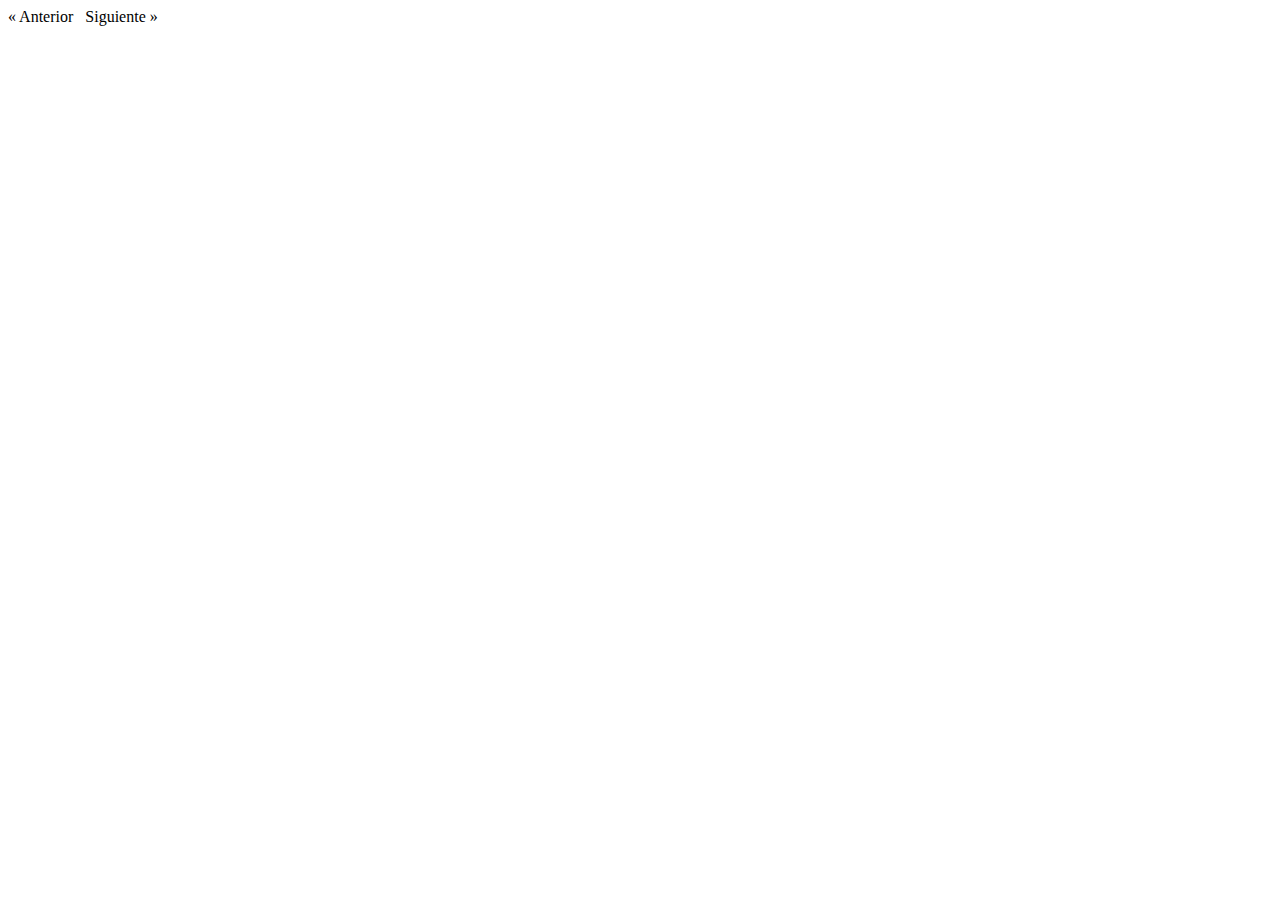
<file: Part3/index.html>
<!DOCTYPE html PUBLIC "-//W3C//DTD XHTML 1.0 Transitional//EN" "http://www.w3.org/TR/xhtml1/DTD/xhtml1-transitional.dtd">
<html xmlns="http://www.w3.org/1999/xhtml">
  <head>
    <meta http-equiv="Content-Type" content="text/html; charset=iso8859-1" />
    <title>Ejercicio posicionamiento float</title>
    <style type="text/css"></style>
  </head>
  <body>

    
    <div>&laquo; Anterior &nbsp; Siguiente &raquo;</div>
  </body>
</html>
</file>
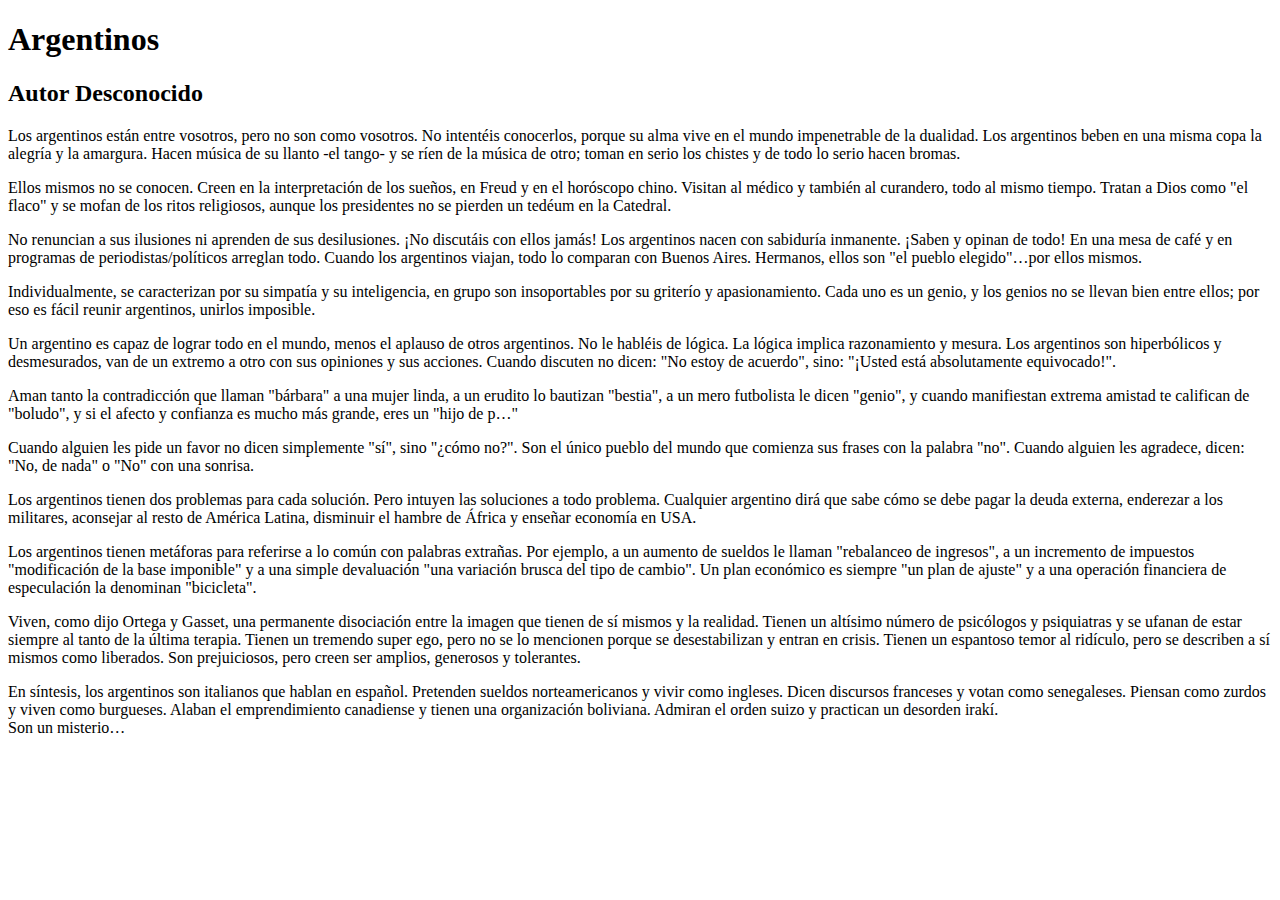
<file: Part1/Argentinos.html>
<!DOCTYPE HTML PUBLIC "-//W3C//DTD HTML 4.01 Transitional//EN"
"http://www.w3.org/TR/html4/loose.dtd">
<html>
<head>
<meta http-equiv="Content-Type" content="text/html; charset=iso-8859-1">
<title>Argentinos</title>
</head>

<body>
<h1>Argentinos</h1>
<h2>Autor Desconocido </h2>
<p>Los argentinos est&aacute;n entre vosotros, pero no son como vosotros. No intent&eacute;is conocerlos, porque su alma vive en el mundo impenetrable de la dualidad. Los argentinos beben en una misma copa la alegr&iacute;a y la amargura. Hacen m&uacute;sica de su llanto -el tango- y se r&iacute;en de la m&uacute;sica de otro; toman en serio los chistes y de todo lo serio hacen bromas.</p>
<p>Ellos mismos no se conocen. Creen en la interpretaci&oacute;n de los sue&ntilde;os, en Freud y en el hor&oacute;scopo chino. Visitan al m&eacute;dico y tambi&eacute;n al curandero, todo al mismo tiempo. Tratan a Dios como &quot;el flaco&quot; y se mofan de los ritos religiosos, aunque los presidentes no se pierden un ted&eacute;um en la Catedral.</p>
<p>No renuncian a sus ilusiones ni aprenden de sus desilusiones. &iexcl;No discut&aacute;is con ellos jam&aacute;s! Los argentinos nacen con sabidur&iacute;a inmanente. &iexcl;Saben y opinan de todo! En una mesa de caf&eacute; y en programas de periodistas/pol&iacute;ticos arreglan todo. Cuando los argentinos viajan, todo lo comparan con Buenos Aires. Hermanos, ellos son &quot;el pueblo elegido&quot;&hellip;por ellos mismos.</p>
<p>Individualmente, se caracterizan por su simpat&iacute;a y su inteligencia, en grupo son insoportables por su griter&iacute;o y apasionamiento. Cada uno es un genio, y los genios no se llevan bien entre ellos; por eso es f&aacute;cil reunir argentinos, unirlos imposible.</p>
<p>Un argentino es capaz de lograr todo en el mundo, menos el aplauso de otros argentinos. No le habl&eacute;is de l&oacute;gica. La l&oacute;gica implica razonamiento y mesura. Los argentinos son hiperb&oacute;licos y desmesurados, van de un extremo a otro con sus opiniones y sus acciones. Cuando discuten no dicen: &quot;No estoy de acuerdo&quot;, sino: &quot;&iexcl;Usted est&aacute; absolutamente equivocado!&quot;.</p>
<p>Aman tanto la contradicci&oacute;n que llaman &quot;b&aacute;rbara&quot; a una mujer linda, a un erudito lo bautizan &quot;bestia&quot;, a un mero futbolista le dicen &quot;genio&quot;, y cuando manifiestan extrema amistad te califican de &quot;boludo&quot;, y si el afecto y confianza es mucho m&aacute;s grande, eres un &quot;hijo de p&hellip;&quot;</p>
<p>Cuando alguien les pide un favor no dicen simplemente &quot;s&iacute;&quot;, sino &quot;&iquest;c&oacute;mo no?&quot;. Son el &uacute;nico pueblo del mundo que comienza sus frases con la palabra &quot;no&quot;. Cuando alguien les agradece, dicen: &quot;No, de nada&quot; o &quot;No&quot; con una sonrisa.</p>
<p>Los argentinos tienen dos problemas para cada soluci&oacute;n. Pero intuyen las soluciones a todo problema. Cualquier argentino dir&aacute; que sabe c&oacute;mo se debe pagar la deuda externa, enderezar a los militares, aconsejar al resto de Am&eacute;rica Latina, disminuir el hambre de &Aacute;frica y ense&ntilde;ar econom&iacute;a en USA.</p>
<p>Los argentinos tienen met&aacute;foras para referirse a lo com&uacute;n con palabras extra&ntilde;as. Por ejemplo, a un aumento de sueldos le llaman &quot;rebalanceo de ingresos&quot;, a un incremento de impuestos &quot;modificaci&oacute;n de la base imponible&quot; y a una simple devaluaci&oacute;n &quot;una variaci&oacute;n brusca del tipo de cambio&quot;. Un plan econ&oacute;mico es siempre &quot;un plan de ajuste&quot; y a una operaci&oacute;n financiera de especulaci&oacute;n la denominan &quot;bicicleta&quot;.</p>
<p>Viven, como dijo Ortega y Gasset, una permanente disociaci&oacute;n entre la imagen que tienen de s&iacute; mismos y la realidad. Tienen un alt&iacute;simo n&uacute;mero de psic&oacute;logos y psiquiatras y se ufanan de estar siempre al tanto de la &uacute;ltima terapia. Tienen un tremendo super ego, pero no se lo mencionen porque se desestabilizan y entran en crisis. Tienen un espantoso temor al rid&iacute;culo, pero se describen a s&iacute; mismos como liberados. Son prejuiciosos, pero creen ser amplios, generosos y tolerantes.</p>
<p>En s&iacute;ntesis, los argentinos son italianos que hablan en espa&ntilde;ol. Pretenden sueldos norteamericanos y vivir como ingleses. Dicen discursos franceses y votan como senegaleses. Piensan como zurdos y viven como burgueses. Alaban el emprendimiento canadiense y tienen una organizaci&oacute;n boliviana. Admiran el orden suizo y practican un desorden irak&iacute;.<br>
  Son un misterio&hellip;</p>
</body>
</html>
</file>
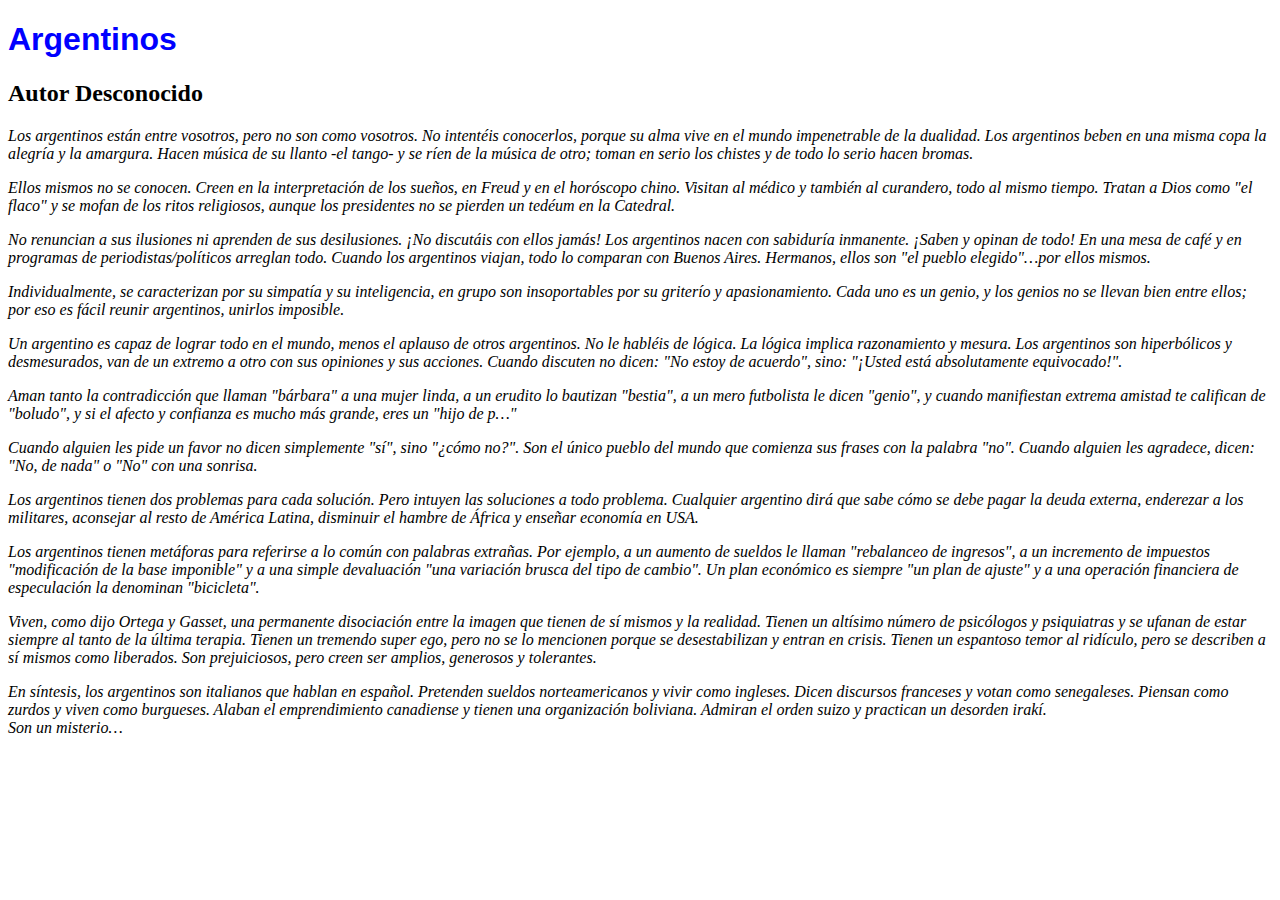
<file: Part1/ArgentinosEj7.html>
<!DOCTYPE HTML PUBLIC "-//W3C//DTD HTML 4.01 Transitional//EN"
"http://www.w3.org/TR/html4/loose.dtd">
<html>
<head>
<meta http-equiv="Content-Type" content="text/html; charset=iso-8859-1">
<title>Argentinos</title>
<link rel="stylesheet" href="cssEj7.css">
</head>

<body>
<h1>Argentinos</h1>
<h2>Autor Desconocido </h2>
<p>Los argentinos est&aacute;n entre vosotros, pero no son como vosotros. No intent&eacute;is conocerlos, porque su alma vive en el mundo impenetrable de la dualidad. Los argentinos beben en una misma copa la alegr&iacute;a y la amargura. Hacen m&uacute;sica de su llanto -el tango- y se r&iacute;en de la m&uacute;sica de otro; toman en serio los chistes y de todo lo serio hacen bromas.</p>
<p>Ellos mismos no se conocen. Creen en la interpretaci&oacute;n de los sue&ntilde;os, en Freud y en el hor&oacute;scopo chino. Visitan al m&eacute;dico y tambi&eacute;n al curandero, todo al mismo tiempo. Tratan a Dios como &quot;el flaco&quot; y se mofan de los ritos religiosos, aunque los presidentes no se pierden un ted&eacute;um en la Catedral.</p>
<p>No renuncian a sus ilusiones ni aprenden de sus desilusiones. &iexcl;No discut&aacute;is con ellos jam&aacute;s! Los argentinos nacen con sabidur&iacute;a inmanente. &iexcl;Saben y opinan de todo! En una mesa de caf&eacute; y en programas de periodistas/pol&iacute;ticos arreglan todo. Cuando los argentinos viajan, todo lo comparan con Buenos Aires. Hermanos, ellos son &quot;el pueblo elegido&quot;&hellip;por ellos mismos.</p>
<p>Individualmente, se caracterizan por su simpat&iacute;a y su inteligencia, en grupo son insoportables por su griter&iacute;o y apasionamiento. Cada uno es un genio, y los genios no se llevan bien entre ellos; por eso es f&aacute;cil reunir argentinos, unirlos imposible.</p>
<p>Un argentino es capaz de lograr todo en el mundo, menos el aplauso de otros argentinos. No le habl&eacute;is de l&oacute;gica. La l&oacute;gica implica razonamiento y mesura. Los argentinos son hiperb&oacute;licos y desmesurados, van de un extremo a otro con sus opiniones y sus acciones. Cuando discuten no dicen: &quot;No estoy de acuerdo&quot;, sino: &quot;&iexcl;Usted est&aacute; absolutamente equivocado!&quot;.</p>
<p>Aman tanto la contradicci&oacute;n que llaman &quot;b&aacute;rbara&quot; a una mujer linda, a un erudito lo bautizan &quot;bestia&quot;, a un mero futbolista le dicen &quot;genio&quot;, y cuando manifiestan extrema amistad te califican de &quot;boludo&quot;, y si el afecto y confianza es mucho m&aacute;s grande, eres un &quot;hijo de p&hellip;&quot;</p>
<p>Cuando alguien les pide un favor no dicen simplemente &quot;s&iacute;&quot;, sino &quot;&iquest;c&oacute;mo no?&quot;. Son el &uacute;nico pueblo del mundo que comienza sus frases con la palabra &quot;no&quot;. Cuando alguien les agradece, dicen: &quot;No, de nada&quot; o &quot;No&quot; con una sonrisa.</p>
<p>Los argentinos tienen dos problemas para cada soluci&oacute;n. Pero intuyen las soluciones a todo problema. Cualquier argentino dir&aacute; que sabe c&oacute;mo se debe pagar la deuda externa, enderezar a los militares, aconsejar al resto de Am&eacute;rica Latina, disminuir el hambre de &Aacute;frica y ense&ntilde;ar econom&iacute;a en USA.</p>
<p>Los argentinos tienen met&aacute;foras para referirse a lo com&uacute;n con palabras extra&ntilde;as. Por ejemplo, a un aumento de sueldos le llaman &quot;rebalanceo de ingresos&quot;, a un incremento de impuestos &quot;modificaci&oacute;n de la base imponible&quot; y a una simple devaluaci&oacute;n &quot;una variaci&oacute;n brusca del tipo de cambio&quot;. Un plan econ&oacute;mico es siempre &quot;un plan de ajuste&quot; y a una operaci&oacute;n financiera de especulaci&oacute;n la denominan &quot;bicicleta&quot;.</p>
<p>Viven, como dijo Ortega y Gasset, una permanente disociaci&oacute;n entre la imagen que tienen de s&iacute; mismos y la realidad. Tienen un alt&iacute;simo n&uacute;mero de psic&oacute;logos y psiquiatras y se ufanan de estar siempre al tanto de la &uacute;ltima terapia. Tienen un tremendo super ego, pero no se lo mencionen porque se desestabilizan y entran en crisis. Tienen un espantoso temor al rid&iacute;culo, pero se describen a s&iacute; mismos como liberados. Son prejuiciosos, pero creen ser amplios, generosos y tolerantes.</p>
<p>En s&iacute;ntesis, los argentinos son italianos que hablan en espa&ntilde;ol. Pretenden sueldos norteamericanos y vivir como ingleses. Dicen discursos franceses y votan como senegaleses. Piensan como zurdos y viven como burgueses. Alaban el emprendimiento canadiense y tienen una organizaci&oacute;n boliviana. Admiran el orden suizo y practican un desorden irak&iacute;.<br>
  Son un misterio&hellip;</p>
</body>
</html>
</file>
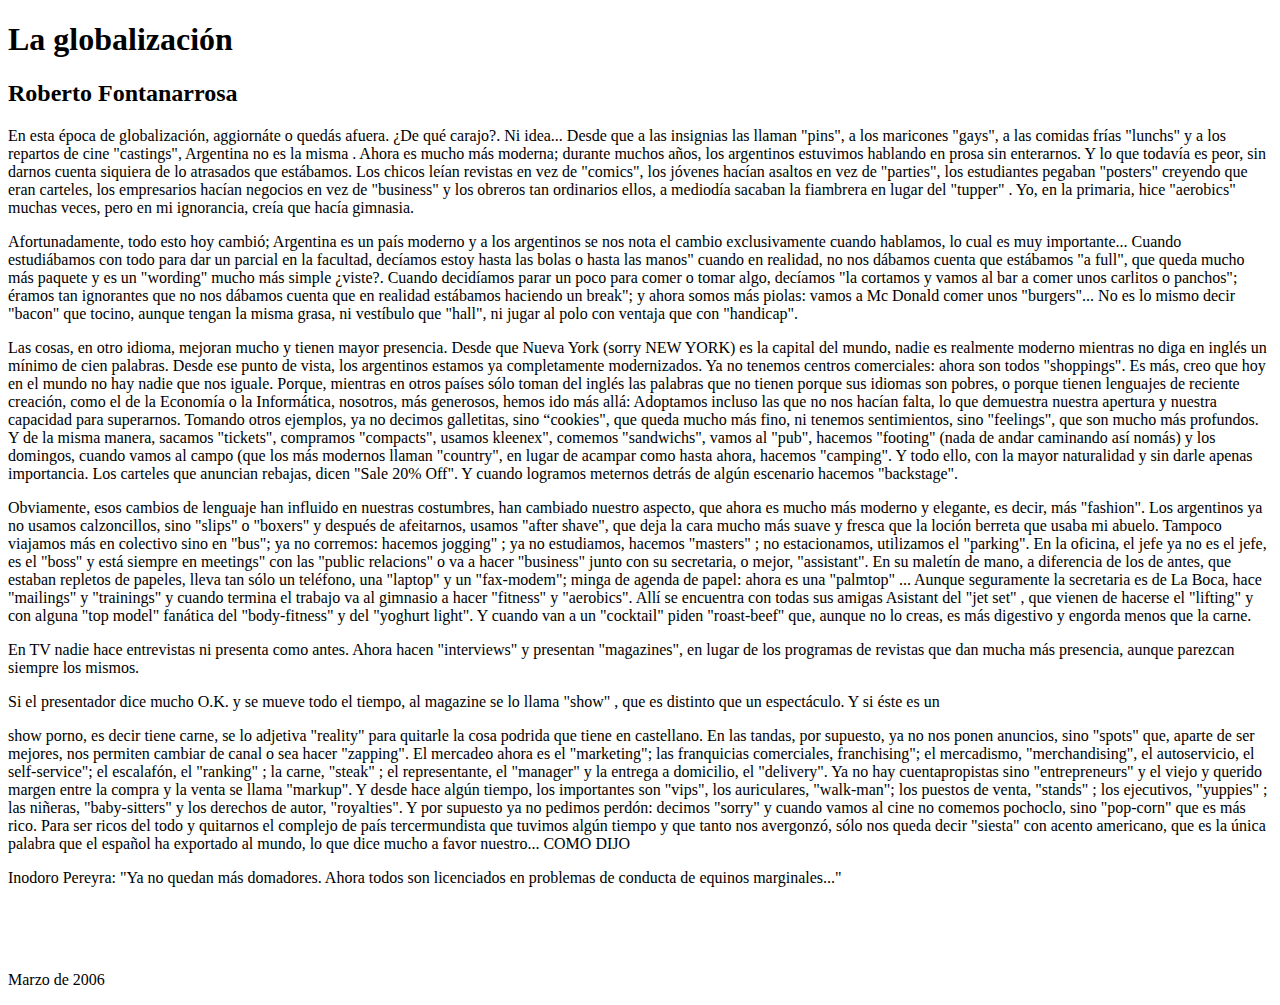
<file: Part1/Globalizacion.html>
<!DOCTYPE HTML PUBLIC "-//W3C//DTD HTML 4.01 Transitional//EN"
"http://www.w3.org/TR/html4/loose.dtd">
<html>
<head>
<meta http-equiv="Content-Type" content="text/html; charset=iso-8859-1">
<title>Globalizaci&oacute;n</title>
</head>

<body>
<h1>La globalizaci&oacute;n</h1>
<h2>Roberto Fontanarrosa </h2>
<p>En esta &eacute;poca de globalizaci&oacute;n, aggiorn&aacute;te o qued&aacute;s afuera. &iquest;De qu&eacute; carajo?. Ni idea... Desde que a las insignias las llaman &quot;pins&quot;, a los maricones &quot;gays&quot;, a las comidas fr&iacute;as &quot;lunchs&quot; y a los repartos de cine &quot;castings&quot;, Argentina no es la misma . Ahora es mucho m&aacute;s moderna; durante muchos a&ntilde;os, los argentinos estuvimos hablando en prosa sin enterarnos. Y lo que todav&iacute;a es peor, sin darnos cuenta siquiera de lo atrasados que est&aacute;bamos. Los chicos le&iacute;an revistas en vez de &quot;comics&quot;, los j&oacute;venes hac&iacute;an asaltos en vez de &quot;parties&quot;, los estudiantes pegaban &quot;posters&quot; creyendo que eran carteles, los empresarios hac&iacute;an negocios en vez de &quot;business&quot; y los obreros tan ordinarios ellos, a mediod&iacute;a sacaban la fiambrera en lugar del &quot;tupper&quot; . Yo, en la primaria, hice &quot;aerobics&quot; muchas veces, pero en mi ignorancia, cre&iacute;a que hac&iacute;a gimnasia.</p>
<p>Afortunadamente, todo esto hoy cambi&oacute;; Argentina es un pa&iacute;s moderno y a los argentinos se nos nota el cambio exclusivamente cuando hablamos, lo cual es muy importante... Cuando estudi&aacute;bamos con todo para dar un parcial en la facultad, dec&iacute;amos estoy hasta las bolas o hasta las manos&quot; cuando en realidad, no nos d&aacute;bamos cuenta que est&aacute;bamos &quot;a full&quot;, que queda mucho m&aacute;s paquete y es un &quot;wording&quot; mucho m&aacute;s simple &iquest;viste?. Cuando decid&iacute;amos parar un poco para comer o tomar algo, dec&iacute;amos &quot;la cortamos y vamos al bar a comer unos carlitos o panchos&quot;; &eacute;ramos tan ignorantes que no nos d&aacute;bamos cuenta que en realidad est&aacute;bamos haciendo un break&quot;; y ahora somos m&aacute;s piolas: vamos a Mc Donald comer unos &quot;burgers&quot;... No es lo mismo decir &quot;bacon&quot; que tocino, aunque tengan la misma grasa, ni vest&iacute;bulo que &quot;hall&quot;, ni jugar al polo con ventaja que con &quot;handicap&quot;.</p>
<p>Las cosas, en otro idioma, mejoran mucho y tienen mayor presencia. Desde que Nueva York (sorry NEW YORK) es la capital del mundo, nadie es realmente moderno mientras no diga en ingl&eacute;s un m&iacute;nimo de cien palabras. Desde ese punto de vista, los argentinos estamos ya completamente modernizados. Ya no tenemos centros comerciales: ahora son todos &quot;shoppings&quot;. Es m&aacute;s, creo que hoy en el mundo no hay nadie que nos iguale. Porque, mientras en otros pa&iacute;ses s&oacute;lo toman del ingl&eacute;s las palabras que no tienen porque sus idiomas son pobres, o porque tienen lenguajes de reciente creaci&oacute;n, como el de la Econom&iacute;a o la Inform&aacute;tica, nosotros, m&aacute;s generosos, hemos ido m&aacute;s all&aacute;: Adoptamos incluso las que no nos hac&iacute;an falta, lo que demuestra nuestra apertura y nuestra capacidad para superarnos. Tomando otros ejemplos, ya no decimos galletitas, sino &ldquo;cookies&quot;, que queda mucho m&aacute;s fino, ni tenemos sentimientos, sino &quot;feelings&quot;, que son mucho m&aacute;s profundos. Y de la misma manera, sacamos &quot;tickets&quot;, compramos &quot;compacts&quot;, usamos kleenex&quot;, comemos &quot;sandwichs&quot;, vamos al &quot;pub&quot;, hacemos &quot;footing&quot; (nada de andar caminando as&iacute; nom&aacute;s) y los domingos, cuando vamos al campo (que los m&aacute;s modernos llaman &quot;country&quot;, en lugar de acampar como hasta ahora, hacemos &quot;camping&quot;. Y todo ello, con la mayor naturalidad y sin darle apenas importancia. Los carteles que anuncian rebajas, dicen &quot;Sale 20% Off&quot;. Y cuando logramos meternos detr&aacute;s de alg&uacute;n escenario hacemos &quot;backstage&quot;.</p>
<p>Obviamente, esos cambios de lenguaje han influido en nuestras costumbres, han cambiado nuestro aspecto, que ahora es mucho m&aacute;s moderno y elegante, es decir, m&aacute;s &quot;fashion&quot;. Los argentinos ya no usamos calzoncillos, sino &quot;slips&quot; o &quot;boxers&quot; y despu&eacute;s de afeitarnos, usamos &quot;after shave&quot;, que deja la cara mucho m&aacute;s suave y fresca que la loci&oacute;n berreta que usaba mi abuelo. Tampoco viajamos m&aacute;s en colectivo sino en &quot;bus&quot;; ya no corremos: hacemos jogging&quot; ; ya no estudiamos, hacemos &quot;masters&quot; ; no estacionamos, utilizamos el &quot;parking&quot;. En la oficina, el jefe ya no es el jefe, es el &quot;boss&quot; y est&aacute; siempre en meetings&quot; con las &quot;public relacions&quot; o va a hacer &quot;business&quot; junto con su secretaria, o mejor, &quot;assistant&quot;. En su malet&iacute;n de mano, a diferencia de los de antes, que estaban repletos de papeles, lleva tan s&oacute;lo un tel&eacute;fono, una &quot;laptop&quot; y un &quot;fax-modem&quot;; minga de agenda de papel: ahora es una &quot;palmtop&quot; ... Aunque seguramente la secretaria es de La Boca, hace &quot;mailings&quot; y &quot;trainings&quot; y cuando termina el trabajo va al gimnasio a hacer &quot;fitness&quot; y &quot;aerobics&quot;. All&iacute; se encuentra con todas sus amigas Asistant del &quot;jet set&quot; , que vienen de hacerse el &quot;lifting&quot; y con alguna &quot;top model&quot; fan&aacute;tica del &quot;body-fitness&quot; y del &quot;yoghurt light&quot;. Y cuando van a un &quot;cocktail&quot; piden &quot;roast-beef&quot; que, aunque no lo creas, es m&aacute;s digestivo y engorda menos que la carne.</p>
<p>En TV nadie hace entrevistas ni presenta como antes. Ahora hacen &quot;interviews&quot; y presentan &quot;magazines&quot;, en lugar de los programas de revistas que dan mucha m&aacute;s presencia, aunque parezcan siempre los mismos.</p>
<p>Si el presentador dice mucho O.K. y se mueve todo el tiempo, al magazine se lo llama &quot;show&quot; , que es distinto que un espect&aacute;culo. Y si &eacute;ste es un</p>
<p>show porno, es decir tiene carne, se lo adjetiva &quot;reality&quot; para quitarle la cosa podrida que tiene en castellano. En las tandas, por supuesto, ya no nos ponen anuncios, sino &quot;spots&quot; que, aparte de ser mejores, nos permiten cambiar de canal o sea hacer &quot;zapping&quot;. El mercadeo ahora es el &quot;marketing&quot;; las franquicias comerciales, franchising&quot;; el mercadismo, &quot;merchandising&quot;, el autoservicio, el self-service&quot;; el escalaf&oacute;n, el &quot;ranking&quot; ; la carne, &quot;steak&quot; ; el representante, el &quot;manager&quot; y la entrega a domicilio, el &quot;delivery&quot;. Ya no hay cuentapropistas sino &quot;entrepreneurs&quot; y el viejo y querido margen entre la compra y la venta se llama &quot;markup&quot;. Y desde hace alg&uacute;n tiempo, los importantes son &quot;vips&quot;, los auriculares, &quot;walk-man&quot;; los puestos de venta, &quot;stands&quot; ; los ejecutivos, &quot;yuppies&quot; ; las ni&ntilde;eras, &quot;baby-sitters&quot; y los derechos de autor, &quot;royalties&quot;. Y por supuesto ya no pedimos perd&oacute;n: decimos &quot;sorry&quot; y cuando vamos al cine no comemos pochoclo, sino &quot;pop-corn&quot; que es m&aacute;s rico. Para ser ricos del todo y quitarnos el complejo de pa&iacute;s tercermundista que tuvimos alg&uacute;n tiempo y que tanto nos avergonz&oacute;, s&oacute;lo nos queda decir &quot;siesta&quot; con acento americano, que es la &uacute;nica palabra que el espa&ntilde;ol ha exportado al mundo, lo que dice mucho a favor nuestro... COMO DIJO</p>
<p>Inodoro Pereyra: &quot;Ya no quedan m&aacute;s domadores. Ahora todos son licenciados en problemas de conducta de equinos marginales...&quot;</p>
<p>&nbsp;</p>
<p>&nbsp;</p>
<p>Marzo de 2006<br>
</p>
<p></p>
</body>
</html>
</file>
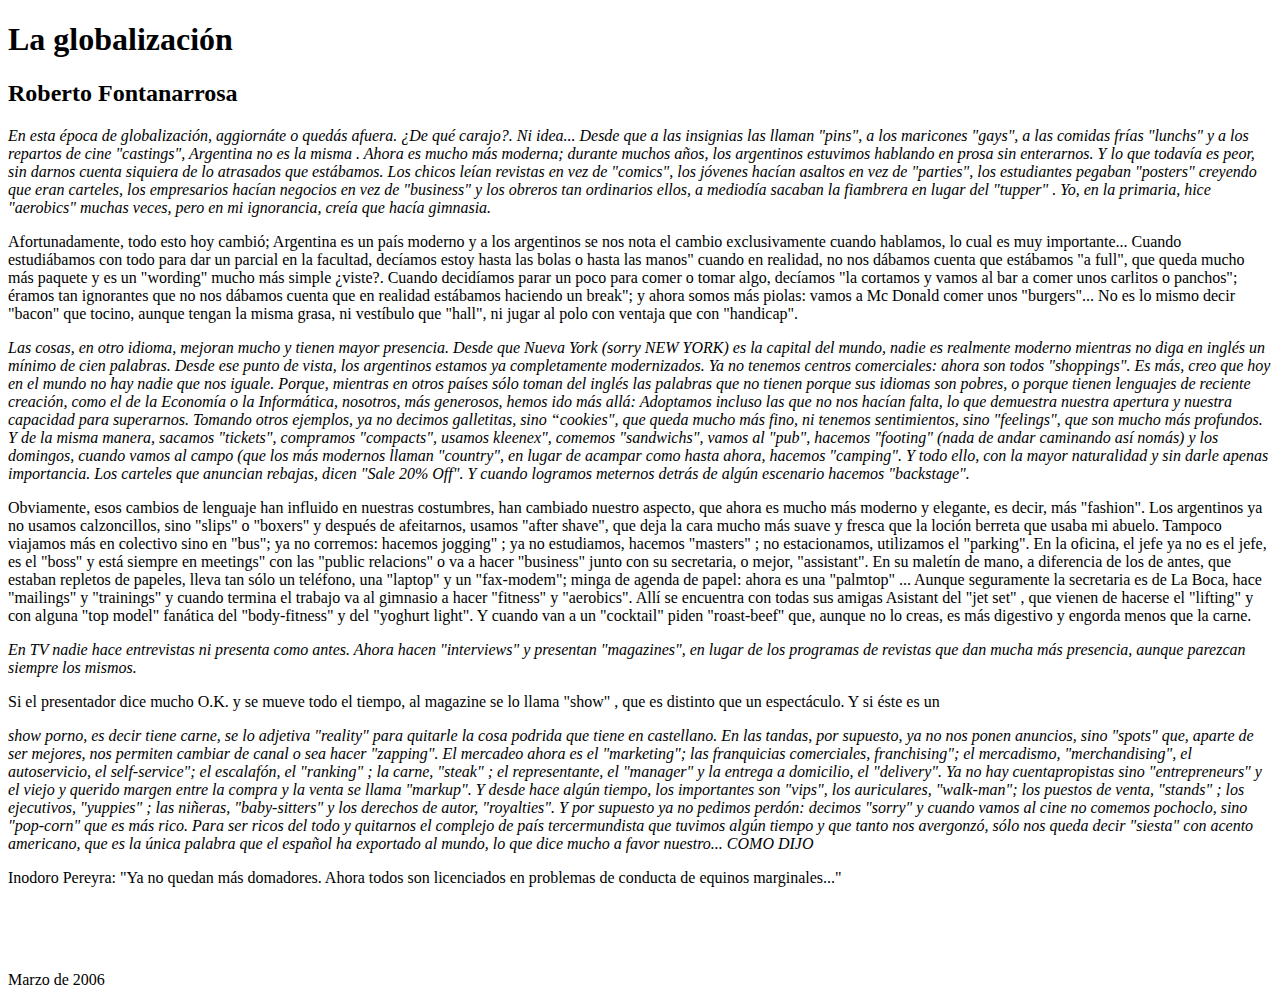
<file: Part1/GlobalizacionEJ4_conCSS.html>
<!DOCTYPE HTML PUBLIC "-//W3C//DTD HTML 4.01 Transitional//EN"
"http://www.w3.org/TR/html4/loose.dtd">
<html>
<head>
<meta http-equiv="Content-Type" content="text/html; charset=iso-8859-1">
<title>Globalizaci&oacute;n</title>
<style>
.parrafoPar {
    font-style: italic;
}
.parradoImpar {
    font-style: normal;
}
</style>
</head>

<body>
<h1>La globalizaci&oacute;n</h1>
<h2>Roberto Fontanarrosa </h2>
<p class="parrafoPar">En esta &eacute;poca de globalizaci&oacute;n, aggiorn&aacute;te o qued&aacute;s afuera. &iquest;De qu&eacute; carajo?. Ni idea... Desde que a las insignias las llaman &quot;pins&quot;, a los maricones &quot;gays&quot;, a las comidas fr&iacute;as &quot;lunchs&quot; y a los repartos de cine &quot;castings&quot;, Argentina no es la misma . Ahora es mucho m&aacute;s moderna; durante muchos a&ntilde;os, los argentinos estuvimos hablando en prosa sin enterarnos. Y lo que todav&iacute;a es peor, sin darnos cuenta siquiera de lo atrasados que est&aacute;bamos. Los chicos le&iacute;an revistas en vez de &quot;comics&quot;, los j&oacute;venes hac&iacute;an asaltos en vez de &quot;parties&quot;, los estudiantes pegaban &quot;posters&quot; creyendo que eran carteles, los empresarios hac&iacute;an negocios en vez de &quot;business&quot; y los obreros tan ordinarios ellos, a mediod&iacute;a sacaban la fiambrera en lugar del &quot;tupper&quot; . Yo, en la primaria, hice &quot;aerobics&quot; muchas veces, pero en mi ignorancia, cre&iacute;a que hac&iacute;a gimnasia.</p>
<p class="parrafoImpar">Afortunadamente, todo esto hoy cambi&oacute;; Argentina es un pa&iacute;s moderno y a los argentinos se nos nota el cambio exclusivamente cuando hablamos, lo cual es muy importante... Cuando estudi&aacute;bamos con todo para dar un parcial en la facultad, dec&iacute;amos estoy hasta las bolas o hasta las manos&quot; cuando en realidad, no nos d&aacute;bamos cuenta que est&aacute;bamos &quot;a full&quot;, que queda mucho m&aacute;s paquete y es un &quot;wording&quot; mucho m&aacute;s simple &iquest;viste?. Cuando decid&iacute;amos parar un poco para comer o tomar algo, dec&iacute;amos &quot;la cortamos y vamos al bar a comer unos carlitos o panchos&quot;; &eacute;ramos tan ignorantes que no nos d&aacute;bamos cuenta que en realidad est&aacute;bamos haciendo un break&quot;; y ahora somos m&aacute;s piolas: vamos a Mc Donald comer unos &quot;burgers&quot;... No es lo mismo decir &quot;bacon&quot; que tocino, aunque tengan la misma grasa, ni vest&iacute;bulo que &quot;hall&quot;, ni jugar al polo con ventaja que con &quot;handicap&quot;.</p>
<p class="parrafoPar">Las cosas, en otro idioma, mejoran mucho y tienen mayor presencia. Desde que Nueva York (sorry NEW YORK) es la capital del mundo, nadie es realmente moderno mientras no diga en ingl&eacute;s un m&iacute;nimo de cien palabras. Desde ese punto de vista, los argentinos estamos ya completamente modernizados. Ya no tenemos centros comerciales: ahora son todos &quot;shoppings&quot;. Es m&aacute;s, creo que hoy en el mundo no hay nadie que nos iguale. Porque, mientras en otros pa&iacute;ses s&oacute;lo toman del ingl&eacute;s las palabras que no tienen porque sus idiomas son pobres, o porque tienen lenguajes de reciente creaci&oacute;n, como el de la Econom&iacute;a o la Inform&aacute;tica, nosotros, m&aacute;s generosos, hemos ido m&aacute;s all&aacute;: Adoptamos incluso las que no nos hac&iacute;an falta, lo que demuestra nuestra apertura y nuestra capacidad para superarnos. Tomando otros ejemplos, ya no decimos galletitas, sino &ldquo;cookies&quot;, que queda mucho m&aacute;s fino, ni tenemos sentimientos, sino &quot;feelings&quot;, que son mucho m&aacute;s profundos. Y de la misma manera, sacamos &quot;tickets&quot;, compramos &quot;compacts&quot;, usamos kleenex&quot;, comemos &quot;sandwichs&quot;, vamos al &quot;pub&quot;, hacemos &quot;footing&quot; (nada de andar caminando as&iacute; nom&aacute;s) y los domingos, cuando vamos al campo (que los m&aacute;s modernos llaman &quot;country&quot;, en lugar de acampar como hasta ahora, hacemos &quot;camping&quot;. Y todo ello, con la mayor naturalidad y sin darle apenas importancia. Los carteles que anuncian rebajas, dicen &quot;Sale 20% Off&quot;. Y cuando logramos meternos detr&aacute;s de alg&uacute;n escenario hacemos &quot;backstage&quot;.</p>
<p class="parrafoimPar"> Obviamente, esos cambios de lenguaje han influido en nuestras costumbres, han cambiado nuestro aspecto, que ahora es mucho m&aacute;s moderno y elegante, es decir, m&aacute;s &quot;fashion&quot;. Los argentinos ya no usamos calzoncillos, sino &quot;slips&quot; o &quot;boxers&quot; y despu&eacute;s de afeitarnos, usamos &quot;after shave&quot;, que deja la cara mucho m&aacute;s suave y fresca que la loci&oacute;n berreta que usaba mi abuelo. Tampoco viajamos m&aacute;s en colectivo sino en &quot;bus&quot;; ya no corremos: hacemos jogging&quot; ; ya no estudiamos, hacemos &quot;masters&quot; ; no estacionamos, utilizamos el &quot;parking&quot;. En la oficina, el jefe ya no es el jefe, es el &quot;boss&quot; y est&aacute; siempre en meetings&quot; con las &quot;public relacions&quot; o va a hacer &quot;business&quot; junto con su secretaria, o mejor, &quot;assistant&quot;. En su malet&iacute;n de mano, a diferencia de los de antes, que estaban repletos de papeles, lleva tan s&oacute;lo un tel&eacute;fono, una &quot;laptop&quot; y un &quot;fax-modem&quot;; minga de agenda de papel: ahora es una &quot;palmtop&quot; ... Aunque seguramente la secretaria es de La Boca, hace &quot;mailings&quot; y &quot;trainings&quot; y cuando termina el trabajo va al gimnasio a hacer &quot;fitness&quot; y &quot;aerobics&quot;. All&iacute; se encuentra con todas sus amigas Asistant del &quot;jet set&quot; , que vienen de hacerse el &quot;lifting&quot; y con alguna &quot;top model&quot; fan&aacute;tica del &quot;body-fitness&quot; y del &quot;yoghurt light&quot;. Y cuando van a un &quot;cocktail&quot; piden &quot;roast-beef&quot; que, aunque no lo creas, es m&aacute;s digestivo y engorda menos que la carne.</p>
<p class="parrafoPar">En TV nadie hace entrevistas ni presenta como antes. Ahora hacen &quot;interviews&quot; y presentan &quot;magazines&quot;, en lugar de los programas de revistas que dan mucha m&aacute;s presencia, aunque parezcan siempre los mismos.</p>
<p class="parrafoimPar">Si el presentador dice mucho O.K. y se mueve todo el tiempo, al magazine se lo llama &quot;show&quot; , que es distinto que un espect&aacute;culo. Y si &eacute;ste es un</p>
<p class="parrafoPar">show porno, es decir tiene carne, se lo adjetiva &quot;reality&quot; para quitarle la cosa podrida que tiene en castellano. En las tandas, por supuesto, ya no nos ponen anuncios, sino &quot;spots&quot; que, aparte de ser mejores, nos permiten cambiar de canal o sea hacer &quot;zapping&quot;. El mercadeo ahora es el &quot;marketing&quot;; las franquicias comerciales, franchising&quot;; el mercadismo, &quot;merchandising&quot;, el autoservicio, el self-service&quot;; el escalaf&oacute;n, el &quot;ranking&quot; ; la carne, &quot;steak&quot; ; el representante, el &quot;manager&quot; y la entrega a domicilio, el &quot;delivery&quot;. Ya no hay cuentapropistas sino &quot;entrepreneurs&quot; y el viejo y querido margen entre la compra y la venta se llama &quot;markup&quot;. Y desde hace alg&uacute;n tiempo, los importantes son &quot;vips&quot;, los auriculares, &quot;walk-man&quot;; los puestos de venta, &quot;stands&quot; ; los ejecutivos, &quot;yuppies&quot; ; las ni&ntilde;eras, &quot;baby-sitters&quot; y los derechos de autor, &quot;royalties&quot;. Y por supuesto ya no pedimos perd&oacute;n: decimos &quot;sorry&quot; y cuando vamos al cine no comemos pochoclo, sino &quot;pop-corn&quot; que es m&aacute;s rico. Para ser ricos del todo y quitarnos el complejo de pa&iacute;s tercermundista que tuvimos alg&uacute;n tiempo y que tanto nos avergonz&oacute;, s&oacute;lo nos queda decir &quot;siesta&quot; con acento americano, que es la &uacute;nica palabra que el espa&ntilde;ol ha exportado al mundo, lo que dice mucho a favor nuestro... COMO DIJO</p>
<p class="parrafoimPar">Inodoro Pereyra: &quot;Ya no quedan m&aacute;s domadores. Ahora todos son licenciados en problemas de conducta de equinos marginales...&quot;</p>
<p>&nbsp;</p>
<p>&nbsp;</p>
<p>Marzo de 2006<br>
</p>
<p></p>
</body>
</html>
</file>
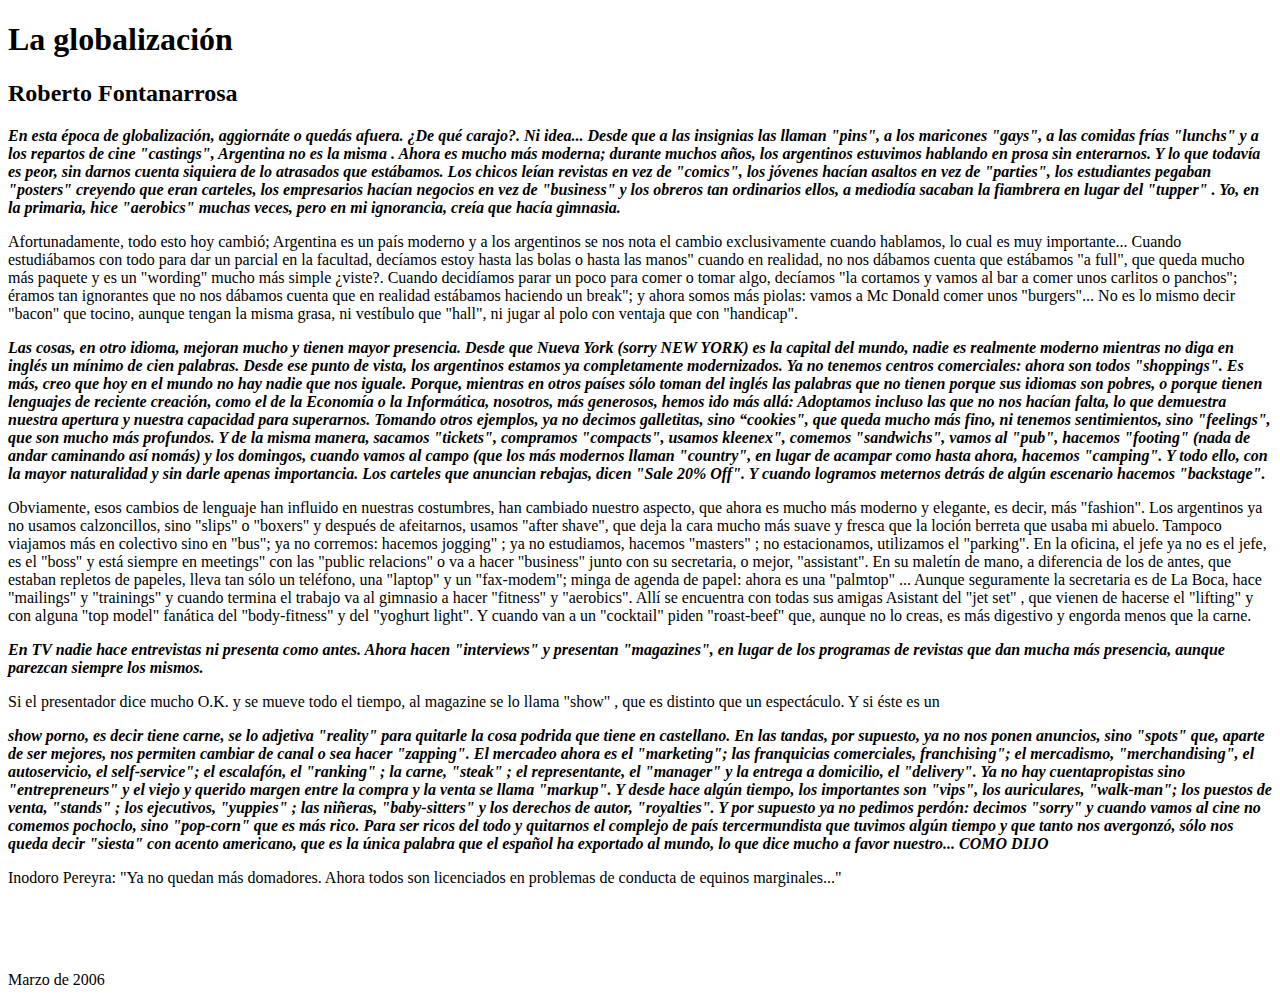
<file: Part1/GlobalizacionEJ4_sinCSS.html>
<!DOCTYPE HTML PUBLIC "-//W3C//DTD HTML 4.01 Transitional//EN"
"http://www.w3.org/TR/html4/loose.dtd">
<html>
<head>
<meta http-equiv="Content-Type" content="text/html; charset=iso-8859-1">
<title>Globalizaci&oacute;n</title>
</head>

<body>
<h1>La globalizaci&oacute;n</h1>
<h2>Roberto Fontanarrosa </h2>
<p><i><b>En esta &eacute;poca de globalizaci&oacute;n, aggiorn&aacute;te o qued&aacute;s afuera. &iquest;De qu&eacute; carajo?. Ni idea... Desde que a las insignias las llaman &quot;pins&quot;, a los maricones &quot;gays&quot;, a las comidas fr&iacute;as &quot;lunchs&quot; y a los repartos de cine &quot;castings&quot;, Argentina no es la misma . Ahora es mucho m&aacute;s moderna; durante muchos a&ntilde;os, los argentinos estuvimos hablando en prosa sin enterarnos. Y lo que todav&iacute;a es peor, sin darnos cuenta siquiera de lo atrasados que est&aacute;bamos. Los chicos le&iacute;an revistas en vez de &quot;comics&quot;, los j&oacute;venes hac&iacute;an asaltos en vez de &quot;parties&quot;, los estudiantes pegaban &quot;posters&quot; creyendo que eran carteles, los empresarios hac&iacute;an negocios en vez de &quot;business&quot; y los obreros tan ordinarios ellos, a mediod&iacute;a sacaban la fiambrera en lugar del &quot;tupper&quot; . Yo, en la primaria, hice &quot;aerobics&quot; muchas veces, pero en mi ignorancia, cre&iacute;a que hac&iacute;a gimnasia.</b></i></p>
<p>Afortunadamente, todo esto hoy cambi&oacute;; Argentina es un pa&iacute;s moderno y a los argentinos se nos nota el cambio exclusivamente cuando hablamos, lo cual es muy importante... Cuando estudi&aacute;bamos con todo para dar un parcial en la facultad, dec&iacute;amos estoy hasta las bolas o hasta las manos&quot; cuando en realidad, no nos d&aacute;bamos cuenta que est&aacute;bamos &quot;a full&quot;, que queda mucho m&aacute;s paquete y es un &quot;wording&quot; mucho m&aacute;s simple &iquest;viste?. Cuando decid&iacute;amos parar un poco para comer o tomar algo, dec&iacute;amos &quot;la cortamos y vamos al bar a comer unos carlitos o panchos&quot;; &eacute;ramos tan ignorantes que no nos d&aacute;bamos cuenta que en realidad est&aacute;bamos haciendo un break&quot;; y ahora somos m&aacute;s piolas: vamos a Mc Donald comer unos &quot;burgers&quot;... No es lo mismo decir &quot;bacon&quot; que tocino, aunque tengan la misma grasa, ni vest&iacute;bulo que &quot;hall&quot;, ni jugar al polo con ventaja que con &quot;handicap&quot;.</p>
<p><i><b>Las cosas, en otro idioma, mejoran mucho y tienen mayor presencia. Desde que Nueva York (sorry NEW YORK) es la capital del mundo, nadie es realmente moderno mientras no diga en ingl&eacute;s un m&iacute;nimo de cien palabras. Desde ese punto de vista, los argentinos estamos ya completamente modernizados. Ya no tenemos centros comerciales: ahora son todos &quot;shoppings&quot;. Es m&aacute;s, creo que hoy en el mundo no hay nadie que nos iguale. Porque, mientras en otros pa&iacute;ses s&oacute;lo toman del ingl&eacute;s las palabras que no tienen porque sus idiomas son pobres, o porque tienen lenguajes de reciente creaci&oacute;n, como el de la Econom&iacute;a o la Inform&aacute;tica, nosotros, m&aacute;s generosos, hemos ido m&aacute;s all&aacute;: Adoptamos incluso las que no nos hac&iacute;an falta, lo que demuestra nuestra apertura y nuestra capacidad para superarnos. Tomando otros ejemplos, ya no decimos galletitas, sino &ldquo;cookies&quot;, que queda mucho m&aacute;s fino, ni tenemos sentimientos, sino &quot;feelings&quot;, que son mucho m&aacute;s profundos. Y de la misma manera, sacamos &quot;tickets&quot;, compramos &quot;compacts&quot;, usamos kleenex&quot;, comemos &quot;sandwichs&quot;, vamos al &quot;pub&quot;, hacemos &quot;footing&quot; (nada de andar caminando as&iacute; nom&aacute;s) y los domingos, cuando vamos al campo (que los m&aacute;s modernos llaman &quot;country&quot;, en lugar de acampar como hasta ahora, hacemos &quot;camping&quot;. Y todo ello, con la mayor naturalidad y sin darle apenas importancia. Los carteles que anuncian rebajas, dicen &quot;Sale 20% Off&quot;. Y cuando logramos meternos detr&aacute;s de alg&uacute;n escenario hacemos &quot;backstage&quot;.</b></i></p>
<p>Obviamente, esos cambios de lenguaje han influido en nuestras costumbres, han cambiado nuestro aspecto, que ahora es mucho m&aacute;s moderno y elegante, es decir, m&aacute;s &quot;fashion&quot;. Los argentinos ya no usamos calzoncillos, sino &quot;slips&quot; o &quot;boxers&quot; y despu&eacute;s de afeitarnos, usamos &quot;after shave&quot;, que deja la cara mucho m&aacute;s suave y fresca que la loci&oacute;n berreta que usaba mi abuelo. Tampoco viajamos m&aacute;s en colectivo sino en &quot;bus&quot;; ya no corremos: hacemos jogging&quot; ; ya no estudiamos, hacemos &quot;masters&quot; ; no estacionamos, utilizamos el &quot;parking&quot;. En la oficina, el jefe ya no es el jefe, es el &quot;boss&quot; y est&aacute; siempre en meetings&quot; con las &quot;public relacions&quot; o va a hacer &quot;business&quot; junto con su secretaria, o mejor, &quot;assistant&quot;. En su malet&iacute;n de mano, a diferencia de los de antes, que estaban repletos de papeles, lleva tan s&oacute;lo un tel&eacute;fono, una &quot;laptop&quot; y un &quot;fax-modem&quot;; minga de agenda de papel: ahora es una &quot;palmtop&quot; ... Aunque seguramente la secretaria es de La Boca, hace &quot;mailings&quot; y &quot;trainings&quot; y cuando termina el trabajo va al gimnasio a hacer &quot;fitness&quot; y &quot;aerobics&quot;. All&iacute; se encuentra con todas sus amigas Asistant del &quot;jet set&quot; , que vienen de hacerse el &quot;lifting&quot; y con alguna &quot;top model&quot; fan&aacute;tica del &quot;body-fitness&quot; y del &quot;yoghurt light&quot;. Y cuando van a un &quot;cocktail&quot; piden &quot;roast-beef&quot; que, aunque no lo creas, es m&aacute;s digestivo y engorda menos que la carne.</p>
<p><i><b>En TV nadie hace entrevistas ni presenta como antes. Ahora hacen &quot;interviews&quot; y presentan &quot;magazines&quot;, en lugar de los programas de revistas que dan mucha m&aacute;s presencia, aunque parezcan siempre los mismos.</b></i></p>
<p>Si el presentador dice mucho O.K. y se mueve todo el tiempo, al magazine se lo llama &quot;show&quot; , que es distinto que un espect&aacute;culo. Y si &eacute;ste es un</p>
<p><i><b>show porno, es decir tiene carne, se lo adjetiva &quot;reality&quot; para quitarle la cosa podrida que tiene en castellano. En las tandas, por supuesto, ya no nos ponen anuncios, sino &quot;spots&quot; que, aparte de ser mejores, nos permiten cambiar de canal o sea hacer &quot;zapping&quot;. El mercadeo ahora es el &quot;marketing&quot;; las franquicias comerciales, franchising&quot;; el mercadismo, &quot;merchandising&quot;, el autoservicio, el self-service&quot;; el escalaf&oacute;n, el &quot;ranking&quot; ; la carne, &quot;steak&quot; ; el representante, el &quot;manager&quot; y la entrega a domicilio, el &quot;delivery&quot;. Ya no hay cuentapropistas sino &quot;entrepreneurs&quot; y el viejo y querido margen entre la compra y la venta se llama &quot;markup&quot;. Y desde hace alg&uacute;n tiempo, los importantes son &quot;vips&quot;, los auriculares, &quot;walk-man&quot;; los puestos de venta, &quot;stands&quot; ; los ejecutivos, &quot;yuppies&quot; ; las ni&ntilde;eras, &quot;baby-sitters&quot; y los derechos de autor, &quot;royalties&quot;. Y por supuesto ya no pedimos perd&oacute;n: decimos &quot;sorry&quot; y cuando vamos al cine no comemos pochoclo, sino &quot;pop-corn&quot; que es m&aacute;s rico. Para ser ricos del todo y quitarnos el complejo de pa&iacute;s tercermundista que tuvimos alg&uacute;n tiempo y que tanto nos avergonz&oacute;, s&oacute;lo nos queda decir &quot;siesta&quot; con acento americano, que es la &uacute;nica palabra que el espa&ntilde;ol ha exportado al mundo, lo que dice mucho a favor nuestro... COMO DIJO</b></i></p>
<p>Inodoro Pereyra: &quot;Ya no quedan m&aacute;s domadores. Ahora todos son licenciados en problemas de conducta de equinos marginales...&quot;</p>
<p>&nbsp;</p>
<p>&nbsp;</p>
<p>Marzo de 2006<br>
</p>
<p></p>
</body>
</html>
</file>
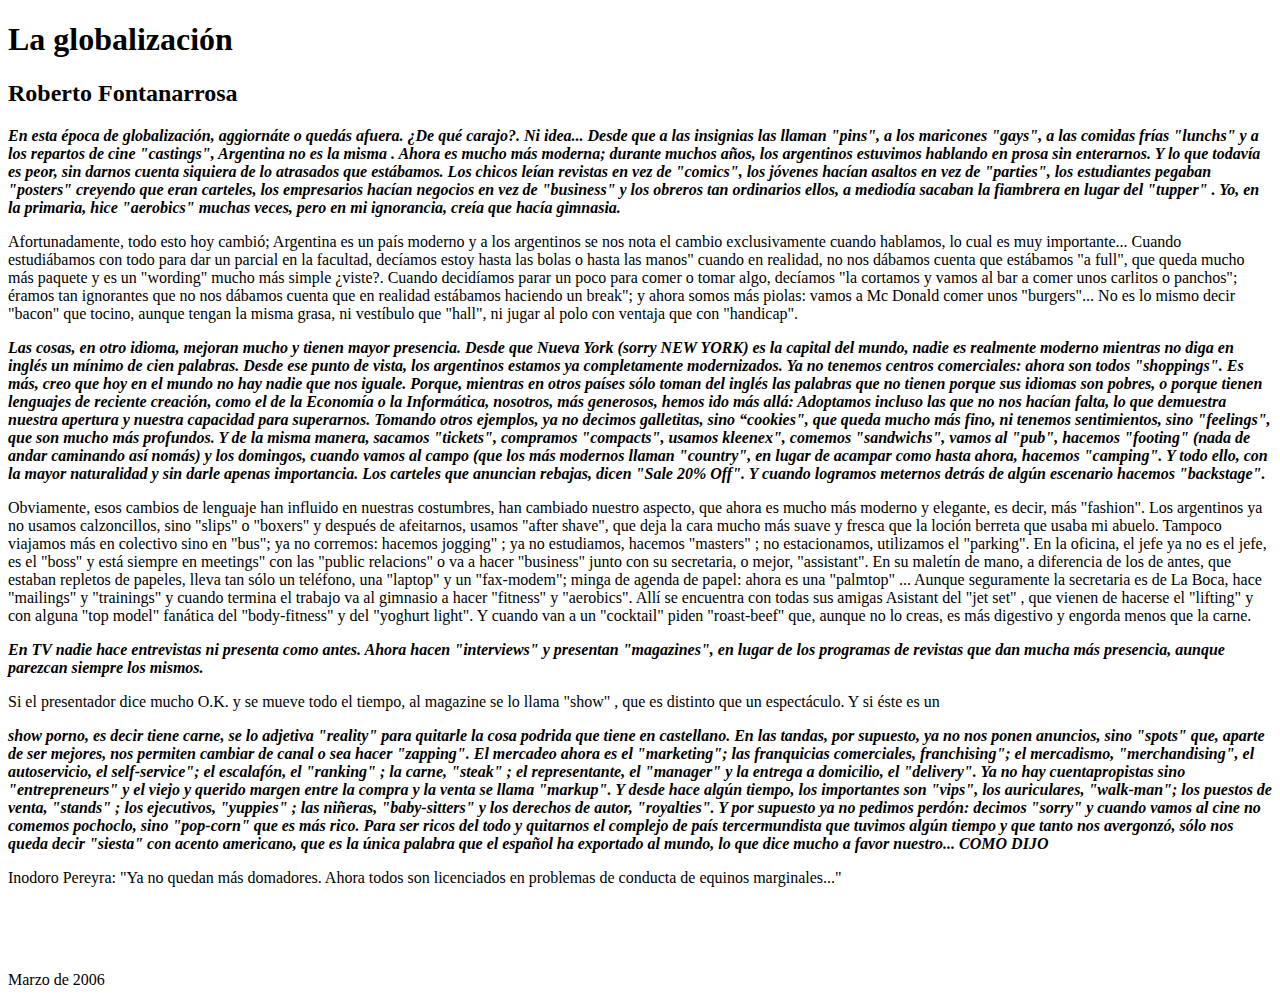
<file: Part1/GlobalizacionEJ6_conCSS.html>
<!DOCTYPE HTML PUBLIC "-//W3C//DTD HTML 4.01 Transitional//EN"
"http://www.w3.org/TR/html4/loose.dtd">
<html>
<head>
<meta http-equiv="Content-Type" content="text/html; charset=iso-8859-1">
<title>Globalizaci&oacute;n</title>
<link rel="stylesheet" href="cssEj6.css">
</head>

<body>
<h1>La globalizaci&oacute;n</h1>
<h2>Roberto Fontanarrosa </h2>
<p class="parrafoPar">En esta &eacute;poca de globalizaci&oacute;n, aggiorn&aacute;te o qued&aacute;s afuera. &iquest;De qu&eacute; carajo?. Ni idea... Desde que a las insignias las llaman &quot;pins&quot;, a los maricones &quot;gays&quot;, a las comidas fr&iacute;as &quot;lunchs&quot; y a los repartos de cine &quot;castings&quot;, Argentina no es la misma . Ahora es mucho m&aacute;s moderna; durante muchos a&ntilde;os, los argentinos estuvimos hablando en prosa sin enterarnos. Y lo que todav&iacute;a es peor, sin darnos cuenta siquiera de lo atrasados que est&aacute;bamos. Los chicos le&iacute;an revistas en vez de &quot;comics&quot;, los j&oacute;venes hac&iacute;an asaltos en vez de &quot;parties&quot;, los estudiantes pegaban &quot;posters&quot; creyendo que eran carteles, los empresarios hac&iacute;an negocios en vez de &quot;business&quot; y los obreros tan ordinarios ellos, a mediod&iacute;a sacaban la fiambrera en lugar del &quot;tupper&quot; . Yo, en la primaria, hice &quot;aerobics&quot; muchas veces, pero en mi ignorancia, cre&iacute;a que hac&iacute;a gimnasia.</p>
<p class="parrafoImpar">Afortunadamente, todo esto hoy cambi&oacute;; Argentina es un pa&iacute;s moderno y a los argentinos se nos nota el cambio exclusivamente cuando hablamos, lo cual es muy importante... Cuando estudi&aacute;bamos con todo para dar un parcial en la facultad, dec&iacute;amos estoy hasta las bolas o hasta las manos&quot; cuando en realidad, no nos d&aacute;bamos cuenta que est&aacute;bamos &quot;a full&quot;, que queda mucho m&aacute;s paquete y es un &quot;wording&quot; mucho m&aacute;s simple &iquest;viste?. Cuando decid&iacute;amos parar un poco para comer o tomar algo, dec&iacute;amos &quot;la cortamos y vamos al bar a comer unos carlitos o panchos&quot;; &eacute;ramos tan ignorantes que no nos d&aacute;bamos cuenta que en realidad est&aacute;bamos haciendo un break&quot;; y ahora somos m&aacute;s piolas: vamos a Mc Donald comer unos &quot;burgers&quot;... No es lo mismo decir &quot;bacon&quot; que tocino, aunque tengan la misma grasa, ni vest&iacute;bulo que &quot;hall&quot;, ni jugar al polo con ventaja que con &quot;handicap&quot;.</p>
<p class="parrafoPar">Las cosas, en otro idioma, mejoran mucho y tienen mayor presencia. Desde que Nueva York (sorry NEW YORK) es la capital del mundo, nadie es realmente moderno mientras no diga en ingl&eacute;s un m&iacute;nimo de cien palabras. Desde ese punto de vista, los argentinos estamos ya completamente modernizados. Ya no tenemos centros comerciales: ahora son todos &quot;shoppings&quot;. Es m&aacute;s, creo que hoy en el mundo no hay nadie que nos iguale. Porque, mientras en otros pa&iacute;ses s&oacute;lo toman del ingl&eacute;s las palabras que no tienen porque sus idiomas son pobres, o porque tienen lenguajes de reciente creaci&oacute;n, como el de la Econom&iacute;a o la Inform&aacute;tica, nosotros, m&aacute;s generosos, hemos ido m&aacute;s all&aacute;: Adoptamos incluso las que no nos hac&iacute;an falta, lo que demuestra nuestra apertura y nuestra capacidad para superarnos. Tomando otros ejemplos, ya no decimos galletitas, sino &ldquo;cookies&quot;, que queda mucho m&aacute;s fino, ni tenemos sentimientos, sino &quot;feelings&quot;, que son mucho m&aacute;s profundos. Y de la misma manera, sacamos &quot;tickets&quot;, compramos &quot;compacts&quot;, usamos kleenex&quot;, comemos &quot;sandwichs&quot;, vamos al &quot;pub&quot;, hacemos &quot;footing&quot; (nada de andar caminando as&iacute; nom&aacute;s) y los domingos, cuando vamos al campo (que los m&aacute;s modernos llaman &quot;country&quot;, en lugar de acampar como hasta ahora, hacemos &quot;camping&quot;. Y todo ello, con la mayor naturalidad y sin darle apenas importancia. Los carteles que anuncian rebajas, dicen &quot;Sale 20% Off&quot;. Y cuando logramos meternos detr&aacute;s de alg&uacute;n escenario hacemos &quot;backstage&quot;.</p>
<p class="parrafoimPar"> Obviamente, esos cambios de lenguaje han influido en nuestras costumbres, han cambiado nuestro aspecto, que ahora es mucho m&aacute;s moderno y elegante, es decir, m&aacute;s &quot;fashion&quot;. Los argentinos ya no usamos calzoncillos, sino &quot;slips&quot; o &quot;boxers&quot; y despu&eacute;s de afeitarnos, usamos &quot;after shave&quot;, que deja la cara mucho m&aacute;s suave y fresca que la loci&oacute;n berreta que usaba mi abuelo. Tampoco viajamos m&aacute;s en colectivo sino en &quot;bus&quot;; ya no corremos: hacemos jogging&quot; ; ya no estudiamos, hacemos &quot;masters&quot; ; no estacionamos, utilizamos el &quot;parking&quot;. En la oficina, el jefe ya no es el jefe, es el &quot;boss&quot; y est&aacute; siempre en meetings&quot; con las &quot;public relacions&quot; o va a hacer &quot;business&quot; junto con su secretaria, o mejor, &quot;assistant&quot;. En su malet&iacute;n de mano, a diferencia de los de antes, que estaban repletos de papeles, lleva tan s&oacute;lo un tel&eacute;fono, una &quot;laptop&quot; y un &quot;fax-modem&quot;; minga de agenda de papel: ahora es una &quot;palmtop&quot; ... Aunque seguramente la secretaria es de La Boca, hace &quot;mailings&quot; y &quot;trainings&quot; y cuando termina el trabajo va al gimnasio a hacer &quot;fitness&quot; y &quot;aerobics&quot;. All&iacute; se encuentra con todas sus amigas Asistant del &quot;jet set&quot; , que vienen de hacerse el &quot;lifting&quot; y con alguna &quot;top model&quot; fan&aacute;tica del &quot;body-fitness&quot; y del &quot;yoghurt light&quot;. Y cuando van a un &quot;cocktail&quot; piden &quot;roast-beef&quot; que, aunque no lo creas, es m&aacute;s digestivo y engorda menos que la carne.</p>
<p class="parrafoPar">En TV nadie hace entrevistas ni presenta como antes. Ahora hacen &quot;interviews&quot; y presentan &quot;magazines&quot;, en lugar de los programas de revistas que dan mucha m&aacute;s presencia, aunque parezcan siempre los mismos.</p>
<p class="parrafoimPar">Si el presentador dice mucho O.K. y se mueve todo el tiempo, al magazine se lo llama &quot;show&quot; , que es distinto que un espect&aacute;culo. Y si &eacute;ste es un</p>
<p class="parrafoPar">show porno, es decir tiene carne, se lo adjetiva &quot;reality&quot; para quitarle la cosa podrida que tiene en castellano. En las tandas, por supuesto, ya no nos ponen anuncios, sino &quot;spots&quot; que, aparte de ser mejores, nos permiten cambiar de canal o sea hacer &quot;zapping&quot;. El mercadeo ahora es el &quot;marketing&quot;; las franquicias comerciales, franchising&quot;; el mercadismo, &quot;merchandising&quot;, el autoservicio, el self-service&quot;; el escalaf&oacute;n, el &quot;ranking&quot; ; la carne, &quot;steak&quot; ; el representante, el &quot;manager&quot; y la entrega a domicilio, el &quot;delivery&quot;. Ya no hay cuentapropistas sino &quot;entrepreneurs&quot; y el viejo y querido margen entre la compra y la venta se llama &quot;markup&quot;. Y desde hace alg&uacute;n tiempo, los importantes son &quot;vips&quot;, los auriculares, &quot;walk-man&quot;; los puestos de venta, &quot;stands&quot; ; los ejecutivos, &quot;yuppies&quot; ; las ni&ntilde;eras, &quot;baby-sitters&quot; y los derechos de autor, &quot;royalties&quot;. Y por supuesto ya no pedimos perd&oacute;n: decimos &quot;sorry&quot; y cuando vamos al cine no comemos pochoclo, sino &quot;pop-corn&quot; que es m&aacute;s rico. Para ser ricos del todo y quitarnos el complejo de pa&iacute;s tercermundista que tuvimos alg&uacute;n tiempo y que tanto nos avergonz&oacute;, s&oacute;lo nos queda decir &quot;siesta&quot; con acento americano, que es la &uacute;nica palabra que el espa&ntilde;ol ha exportado al mundo, lo que dice mucho a favor nuestro... COMO DIJO</p>
<p class="parrafoimPar">Inodoro Pereyra: &quot;Ya no quedan m&aacute;s domadores. Ahora todos son licenciados en problemas de conducta de equinos marginales...&quot;</p>
<p>&nbsp;</p>
<p>&nbsp;</p>
<p>Marzo de 2006<br>
</p>
<p></p>
</body>
</html>
</file>
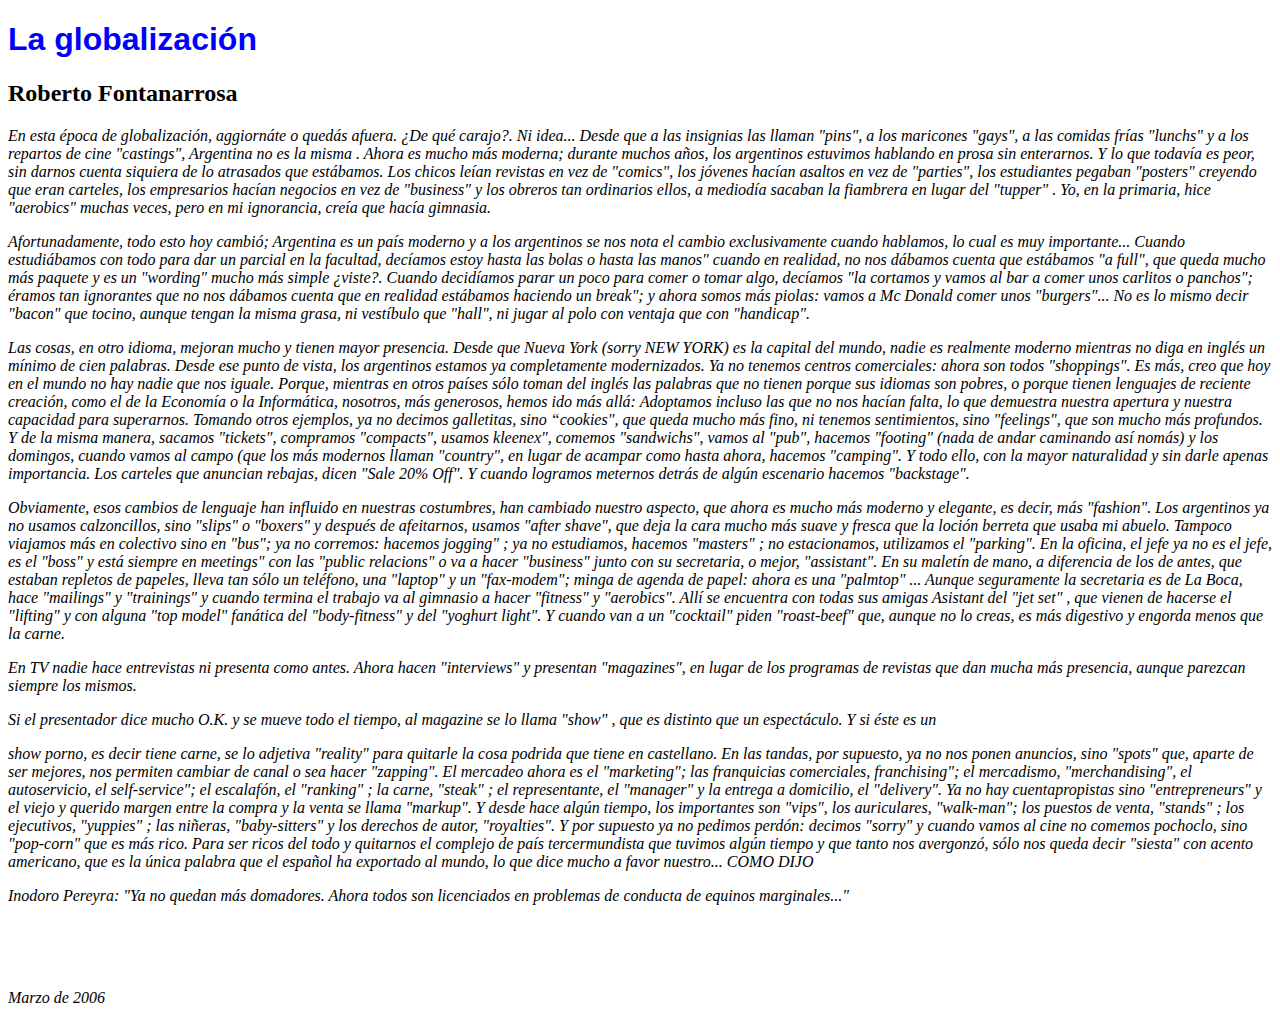
<file: Part1/GlobalizacionEj7.html>
<!DOCTYPE HTML PUBLIC "-//W3C//DTD HTML 4.01 Transitional//EN"
"http://www.w3.org/TR/html4/loose.dtd">
<html>
<head>
<meta http-equiv="Content-Type" content="text/html; charset=iso-8859-1">
<title>Globalizaci&oacute;n</title>
<link rel="stylesheet" href="cssEj7.css">
</head>

<body>
<h1>La globalizaci&oacute;n</h1>
<h2>Roberto Fontanarrosa </h2>
<p>En esta &eacute;poca de globalizaci&oacute;n, aggiorn&aacute;te o qued&aacute;s afuera. &iquest;De qu&eacute; carajo?. Ni idea... Desde que a las insignias las llaman &quot;pins&quot;, a los maricones &quot;gays&quot;, a las comidas fr&iacute;as &quot;lunchs&quot; y a los repartos de cine &quot;castings&quot;, Argentina no es la misma . Ahora es mucho m&aacute;s moderna; durante muchos a&ntilde;os, los argentinos estuvimos hablando en prosa sin enterarnos. Y lo que todav&iacute;a es peor, sin darnos cuenta siquiera de lo atrasados que est&aacute;bamos. Los chicos le&iacute;an revistas en vez de &quot;comics&quot;, los j&oacute;venes hac&iacute;an asaltos en vez de &quot;parties&quot;, los estudiantes pegaban &quot;posters&quot; creyendo que eran carteles, los empresarios hac&iacute;an negocios en vez de &quot;business&quot; y los obreros tan ordinarios ellos, a mediod&iacute;a sacaban la fiambrera en lugar del &quot;tupper&quot; . Yo, en la primaria, hice &quot;aerobics&quot; muchas veces, pero en mi ignorancia, cre&iacute;a que hac&iacute;a gimnasia.</p>
<p>Afortunadamente, todo esto hoy cambi&oacute;; Argentina es un pa&iacute;s moderno y a los argentinos se nos nota el cambio exclusivamente cuando hablamos, lo cual es muy importante... Cuando estudi&aacute;bamos con todo para dar un parcial en la facultad, dec&iacute;amos estoy hasta las bolas o hasta las manos&quot; cuando en realidad, no nos d&aacute;bamos cuenta que est&aacute;bamos &quot;a full&quot;, que queda mucho m&aacute;s paquete y es un &quot;wording&quot; mucho m&aacute;s simple &iquest;viste?. Cuando decid&iacute;amos parar un poco para comer o tomar algo, dec&iacute;amos &quot;la cortamos y vamos al bar a comer unos carlitos o panchos&quot;; &eacute;ramos tan ignorantes que no nos d&aacute;bamos cuenta que en realidad est&aacute;bamos haciendo un break&quot;; y ahora somos m&aacute;s piolas: vamos a Mc Donald comer unos &quot;burgers&quot;... No es lo mismo decir &quot;bacon&quot; que tocino, aunque tengan la misma grasa, ni vest&iacute;bulo que &quot;hall&quot;, ni jugar al polo con ventaja que con &quot;handicap&quot;.</p>
<p>Las cosas, en otro idioma, mejoran mucho y tienen mayor presencia. Desde que Nueva York (sorry NEW YORK) es la capital del mundo, nadie es realmente moderno mientras no diga en ingl&eacute;s un m&iacute;nimo de cien palabras. Desde ese punto de vista, los argentinos estamos ya completamente modernizados. Ya no tenemos centros comerciales: ahora son todos &quot;shoppings&quot;. Es m&aacute;s, creo que hoy en el mundo no hay nadie que nos iguale. Porque, mientras en otros pa&iacute;ses s&oacute;lo toman del ingl&eacute;s las palabras que no tienen porque sus idiomas son pobres, o porque tienen lenguajes de reciente creaci&oacute;n, como el de la Econom&iacute;a o la Inform&aacute;tica, nosotros, m&aacute;s generosos, hemos ido m&aacute;s all&aacute;: Adoptamos incluso las que no nos hac&iacute;an falta, lo que demuestra nuestra apertura y nuestra capacidad para superarnos. Tomando otros ejemplos, ya no decimos galletitas, sino &ldquo;cookies&quot;, que queda mucho m&aacute;s fino, ni tenemos sentimientos, sino &quot;feelings&quot;, que son mucho m&aacute;s profundos. Y de la misma manera, sacamos &quot;tickets&quot;, compramos &quot;compacts&quot;, usamos kleenex&quot;, comemos &quot;sandwichs&quot;, vamos al &quot;pub&quot;, hacemos &quot;footing&quot; (nada de andar caminando as&iacute; nom&aacute;s) y los domingos, cuando vamos al campo (que los m&aacute;s modernos llaman &quot;country&quot;, en lugar de acampar como hasta ahora, hacemos &quot;camping&quot;. Y todo ello, con la mayor naturalidad y sin darle apenas importancia. Los carteles que anuncian rebajas, dicen &quot;Sale 20% Off&quot;. Y cuando logramos meternos detr&aacute;s de alg&uacute;n escenario hacemos &quot;backstage&quot;.</p>
<p>Obviamente, esos cambios de lenguaje han influido en nuestras costumbres, han cambiado nuestro aspecto, que ahora es mucho m&aacute;s moderno y elegante, es decir, m&aacute;s &quot;fashion&quot;. Los argentinos ya no usamos calzoncillos, sino &quot;slips&quot; o &quot;boxers&quot; y despu&eacute;s de afeitarnos, usamos &quot;after shave&quot;, que deja la cara mucho m&aacute;s suave y fresca que la loci&oacute;n berreta que usaba mi abuelo. Tampoco viajamos m&aacute;s en colectivo sino en &quot;bus&quot;; ya no corremos: hacemos jogging&quot; ; ya no estudiamos, hacemos &quot;masters&quot; ; no estacionamos, utilizamos el &quot;parking&quot;. En la oficina, el jefe ya no es el jefe, es el &quot;boss&quot; y est&aacute; siempre en meetings&quot; con las &quot;public relacions&quot; o va a hacer &quot;business&quot; junto con su secretaria, o mejor, &quot;assistant&quot;. En su malet&iacute;n de mano, a diferencia de los de antes, que estaban repletos de papeles, lleva tan s&oacute;lo un tel&eacute;fono, una &quot;laptop&quot; y un &quot;fax-modem&quot;; minga de agenda de papel: ahora es una &quot;palmtop&quot; ... Aunque seguramente la secretaria es de La Boca, hace &quot;mailings&quot; y &quot;trainings&quot; y cuando termina el trabajo va al gimnasio a hacer &quot;fitness&quot; y &quot;aerobics&quot;. All&iacute; se encuentra con todas sus amigas Asistant del &quot;jet set&quot; , que vienen de hacerse el &quot;lifting&quot; y con alguna &quot;top model&quot; fan&aacute;tica del &quot;body-fitness&quot; y del &quot;yoghurt light&quot;. Y cuando van a un &quot;cocktail&quot; piden &quot;roast-beef&quot; que, aunque no lo creas, es m&aacute;s digestivo y engorda menos que la carne.</p>
<p>En TV nadie hace entrevistas ni presenta como antes. Ahora hacen &quot;interviews&quot; y presentan &quot;magazines&quot;, en lugar de los programas de revistas que dan mucha m&aacute;s presencia, aunque parezcan siempre los mismos.</p>
<p>Si el presentador dice mucho O.K. y se mueve todo el tiempo, al magazine se lo llama &quot;show&quot; , que es distinto que un espect&aacute;culo. Y si &eacute;ste es un</p>
<p>show porno, es decir tiene carne, se lo adjetiva &quot;reality&quot; para quitarle la cosa podrida que tiene en castellano. En las tandas, por supuesto, ya no nos ponen anuncios, sino &quot;spots&quot; que, aparte de ser mejores, nos permiten cambiar de canal o sea hacer &quot;zapping&quot;. El mercadeo ahora es el &quot;marketing&quot;; las franquicias comerciales, franchising&quot;; el mercadismo, &quot;merchandising&quot;, el autoservicio, el self-service&quot;; el escalaf&oacute;n, el &quot;ranking&quot; ; la carne, &quot;steak&quot; ; el representante, el &quot;manager&quot; y la entrega a domicilio, el &quot;delivery&quot;. Ya no hay cuentapropistas sino &quot;entrepreneurs&quot; y el viejo y querido margen entre la compra y la venta se llama &quot;markup&quot;. Y desde hace alg&uacute;n tiempo, los importantes son &quot;vips&quot;, los auriculares, &quot;walk-man&quot;; los puestos de venta, &quot;stands&quot; ; los ejecutivos, &quot;yuppies&quot; ; las ni&ntilde;eras, &quot;baby-sitters&quot; y los derechos de autor, &quot;royalties&quot;. Y por supuesto ya no pedimos perd&oacute;n: decimos &quot;sorry&quot; y cuando vamos al cine no comemos pochoclo, sino &quot;pop-corn&quot; que es m&aacute;s rico. Para ser ricos del todo y quitarnos el complejo de pa&iacute;s tercermundista que tuvimos alg&uacute;n tiempo y que tanto nos avergonz&oacute;, s&oacute;lo nos queda decir &quot;siesta&quot; con acento americano, que es la &uacute;nica palabra que el espa&ntilde;ol ha exportado al mundo, lo que dice mucho a favor nuestro... COMO DIJO</p>
<p>Inodoro Pereyra: &quot;Ya no quedan m&aacute;s domadores. Ahora todos son licenciados en problemas de conducta de equinos marginales...&quot;</p>
<p>&nbsp;</p>
<p>&nbsp;</p>
<p>Marzo de 2006<br>
</p>
<p></p>
</body>
</html>
</file>
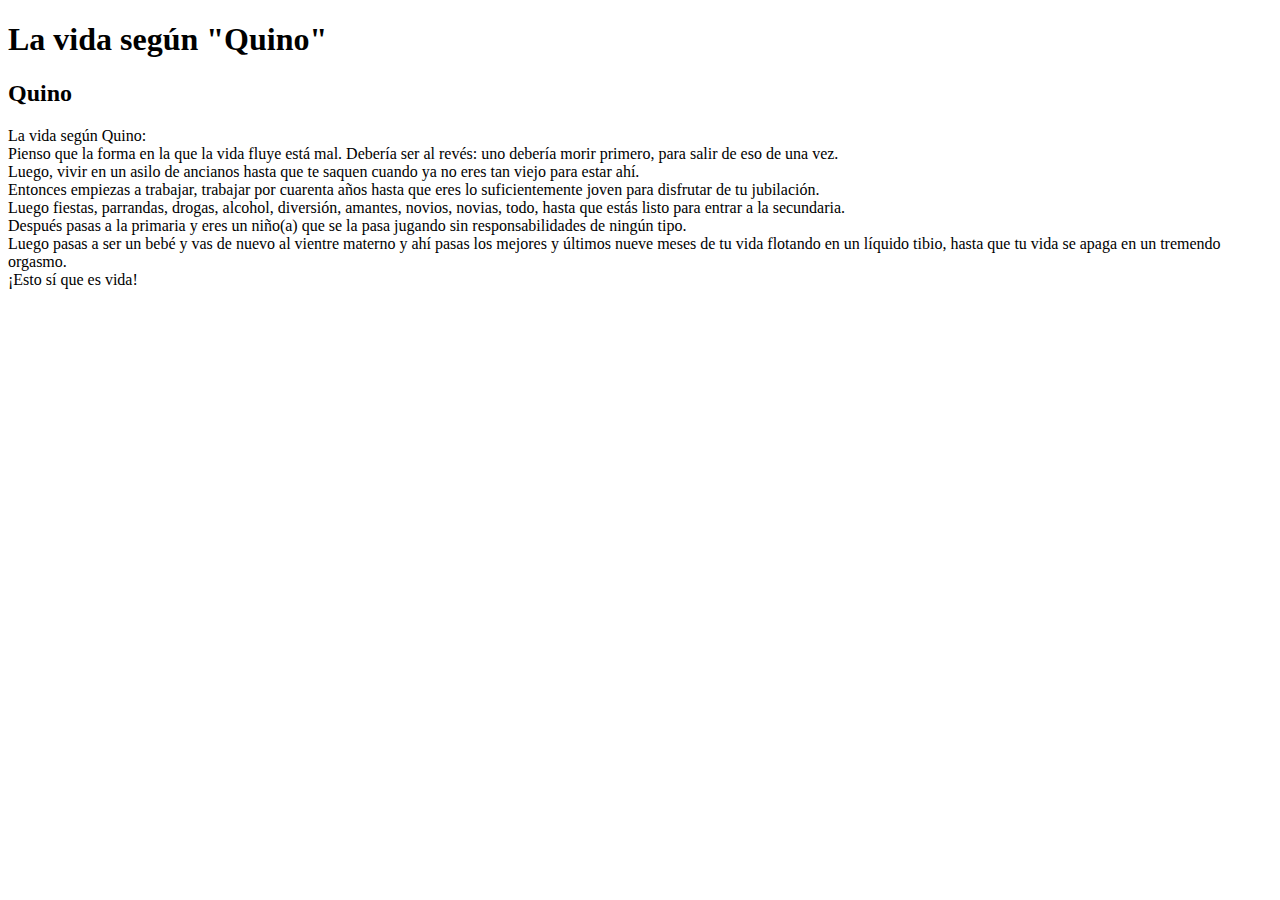
<file: Part1/LaVidaAlReves.html>
<!DOCTYPE HTML PUBLIC "-//W3C//DTD HTML 4.01 Transitional//EN"
"http://www.w3.org/TR/html4/loose.dtd">
<html>
<head>
<meta http-equiv="Content-Type" content="text/html; charset=iso-8859-1">
<title>La vida al rev&eacute;s</title>
</head>

<body>
<h1>La vida seg&uacute;n &quot;Quino&quot;</h1>
<h2>Quino</h2>
<p>La vida seg&uacute;n Quino:<br>
  Pienso que la forma en la que la vida fluye est&aacute; mal. Deber&iacute;a ser al rev&eacute;s: uno deber&iacute;a morir primero, para salir de eso de una vez.<br>
  Luego, vivir en un asilo de ancianos hasta que te saquen cuando ya no eres tan viejo para estar ah&iacute;.<br>
  Entonces empiezas a trabajar, trabajar por cuarenta a&ntilde;os hasta que eres lo suficientemente joven para disfrutar de tu jubilaci&oacute;n.<br>
  Luego fiestas, parrandas, drogas, alcohol, diversi&oacute;n, amantes, novios, novias, todo, hasta que est&aacute;s listo para entrar a la secundaria.<br>
  Despu&eacute;s pasas a la primaria y eres un ni&ntilde;o(a) que se la pasa jugando sin responsabilidades de ning&uacute;n tipo.<br>
  Luego pasas a ser un beb&eacute; y vas de nuevo al vientre materno y ah&iacute; pasas los mejores y &uacute;ltimos nueve meses de tu vida flotando en un l&iacute;quido tibio, hasta que tu vida se apaga en un tremendo orgasmo.<br>
&iexcl;Esto s&iacute; que es vida! </p>
</body>
</html>
</file>
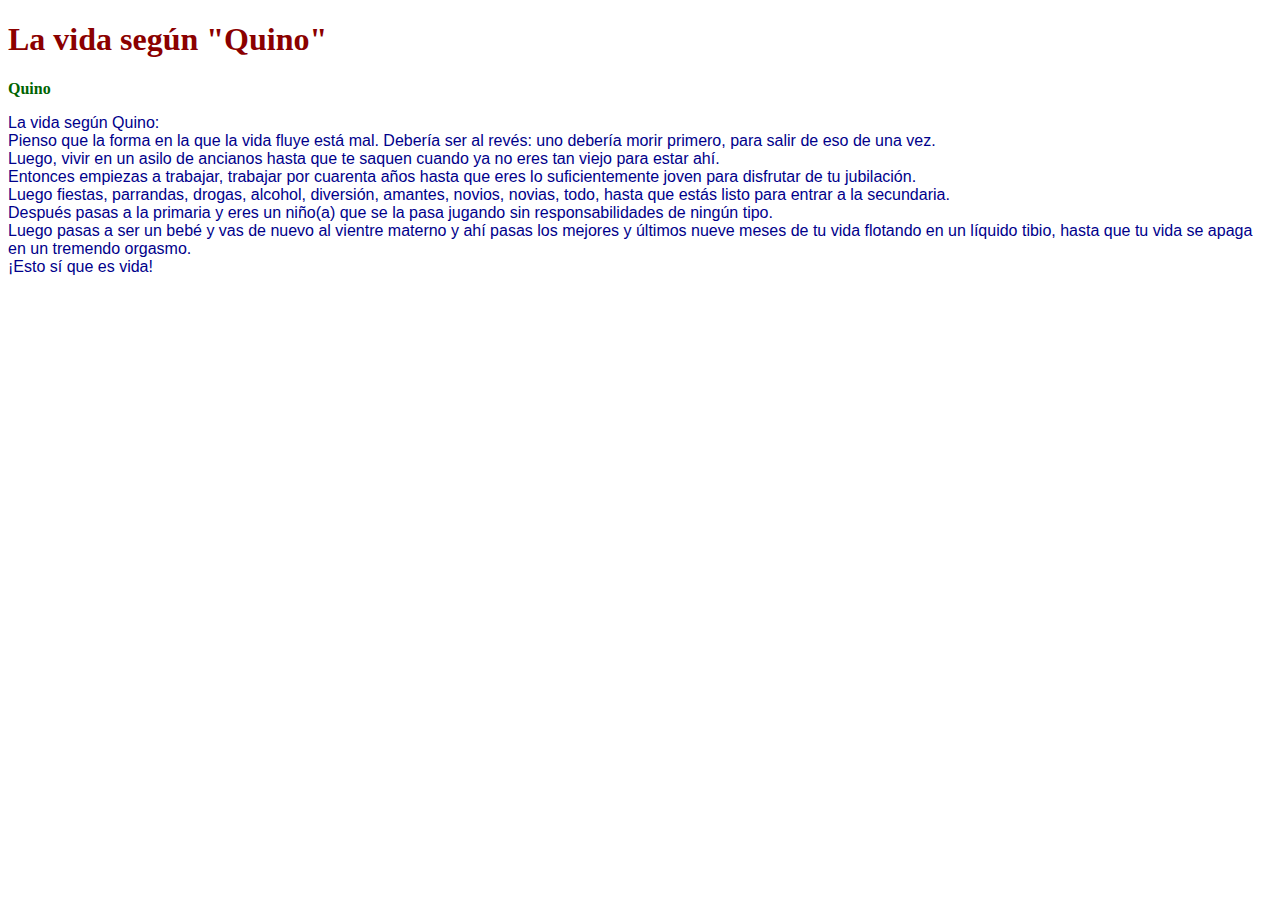
<file: Part1/LaVidaAlRevesEJ1_conCSS.html>
<!DOCTYPE HTML PUBLIC "-//W3C//DTD HTML 4.01 Transitional//EN"
"http://www.w3.org/TR/html4/loose.dtd">
<html>
<head>
<meta http-equiv="Content-Type" content="text/html; charset=iso-8859-1">
<title>La vida al rev&eacute;s</title>
<style>
h1 {
  font-family: 'Times New Roman', Times, serif;
  color: darkred;
  font-size: xx-large;
}
h2 {
  font-family: 'Times New Roman', Times, serif;
  color: darkgreen;
  font-size: medium;
}
p {
  font-family: Arial, Helvetica, sans-serif;
  color: darkblue;
  font-size: medium;
}


</style>
</head>

<body>
<h1>La vida seg&uacute;n &quot;Quino&quot;</h1>
<h2>Quino</h2>
<p>La vida seg&uacute;n Quino:<br>
  Pienso que la forma en la que la vida fluye est&aacute; mal. Deber&iacute;a ser al rev&eacute;s: uno deber&iacute;a morir primero, para salir de eso de una vez.<br>
  Luego, vivir en un asilo de ancianos hasta que te saquen cuando ya no eres tan viejo para estar ah&iacute;.<br>
  Entonces empiezas a trabajar, trabajar por cuarenta a&ntilde;os hasta que eres lo suficientemente joven para disfrutar de tu jubilaci&oacute;n.<br>
  Luego fiestas, parrandas, drogas, alcohol, diversi&oacute;n, amantes, novios, novias, todo, hasta que est&aacute;s listo para entrar a la secundaria.<br>
  Despu&eacute;s pasas a la primaria y eres un ni&ntilde;o(a) que se la pasa jugando sin responsabilidades de ning&uacute;n tipo.<br>
  Luego pasas a ser un beb&eacute; y vas de nuevo al vientre materno y ah&iacute; pasas los mejores y &uacute;ltimos nueve meses de tu vida flotando en un l&iacute;quido tibio, hasta que tu vida se apaga en un tremendo orgasmo.<br>
&iexcl;Esto s&iacute; que es vida! </p>
</body>
</html>
</file>
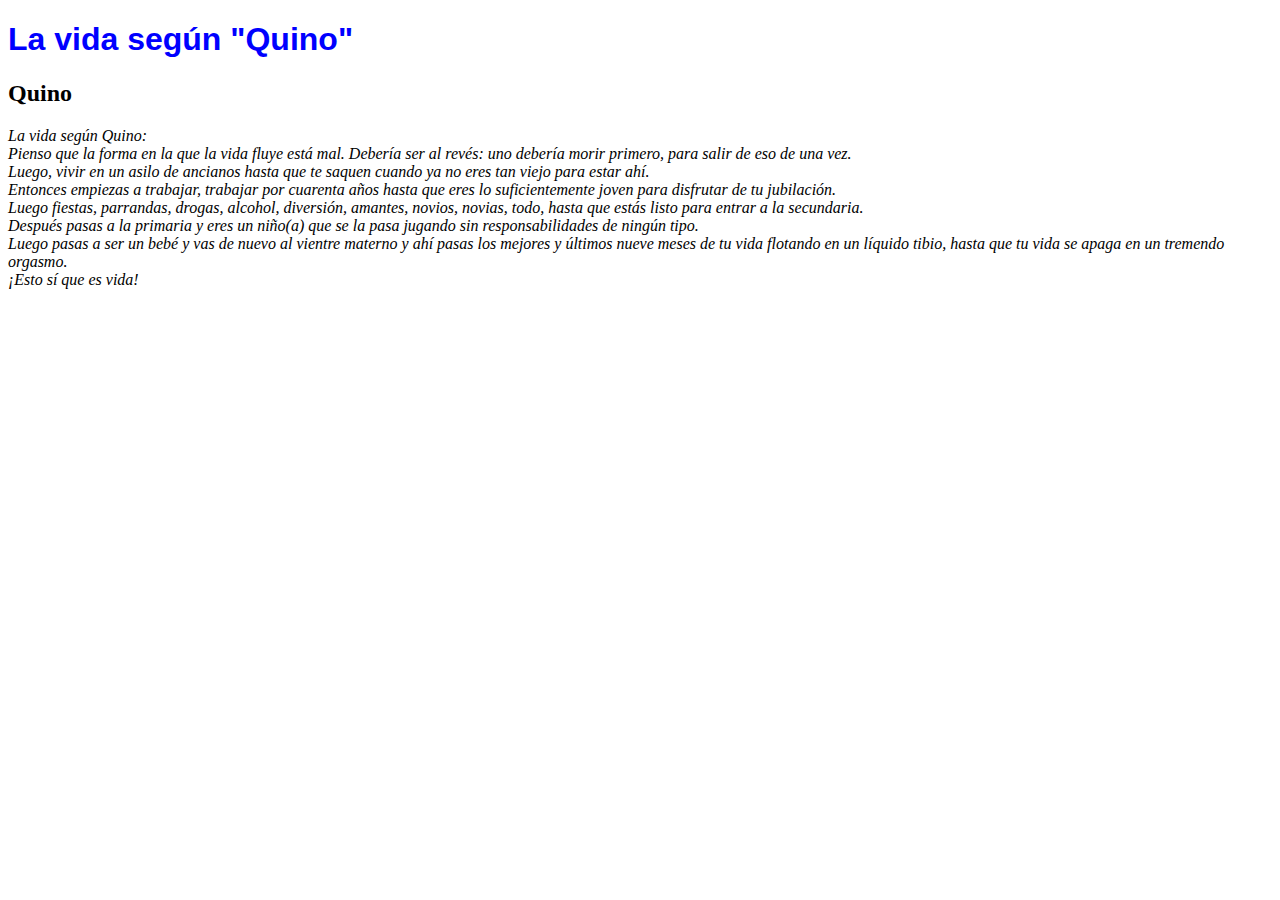
<file: Part1/LaVidaAlRevesEj7.html>
<!DOCTYPE HTML PUBLIC "-//W3C//DTD HTML 4.01 Transitional//EN"
"http://www.w3.org/TR/html4/loose.dtd">
<html>
<head>
<meta http-equiv="Content-Type" content="text/html; charset=iso-8859-1">
<title>La vida al rev&eacute;s</title>
<link rel="stylesheet" href="cssEj7.css">
</head>

<body>
<h1>La vida seg&uacute;n &quot;Quino&quot;</h1>
<h2>Quino</h2>
<p>La vida seg&uacute;n Quino:<br>
  Pienso que la forma en la que la vida fluye est&aacute; mal. Deber&iacute;a ser al rev&eacute;s: uno deber&iacute;a morir primero, para salir de eso de una vez.<br>
  Luego, vivir en un asilo de ancianos hasta que te saquen cuando ya no eres tan viejo para estar ah&iacute;.<br>
  Entonces empiezas a trabajar, trabajar por cuarenta a&ntilde;os hasta que eres lo suficientemente joven para disfrutar de tu jubilaci&oacute;n.<br>
  Luego fiestas, parrandas, drogas, alcohol, diversi&oacute;n, amantes, novios, novias, todo, hasta que est&aacute;s listo para entrar a la secundaria.<br>
  Despu&eacute;s pasas a la primaria y eres un ni&ntilde;o(a) que se la pasa jugando sin responsabilidades de ning&uacute;n tipo.<br>
  Luego pasas a ser un beb&eacute; y vas de nuevo al vientre materno y ah&iacute; pasas los mejores y &uacute;ltimos nueve meses de tu vida flotando en un l&iacute;quido tibio, hasta que tu vida se apaga en un tremendo orgasmo.<br>
&iexcl;Esto s&iacute; que es vida! </p>
</body>
</html>
</file>
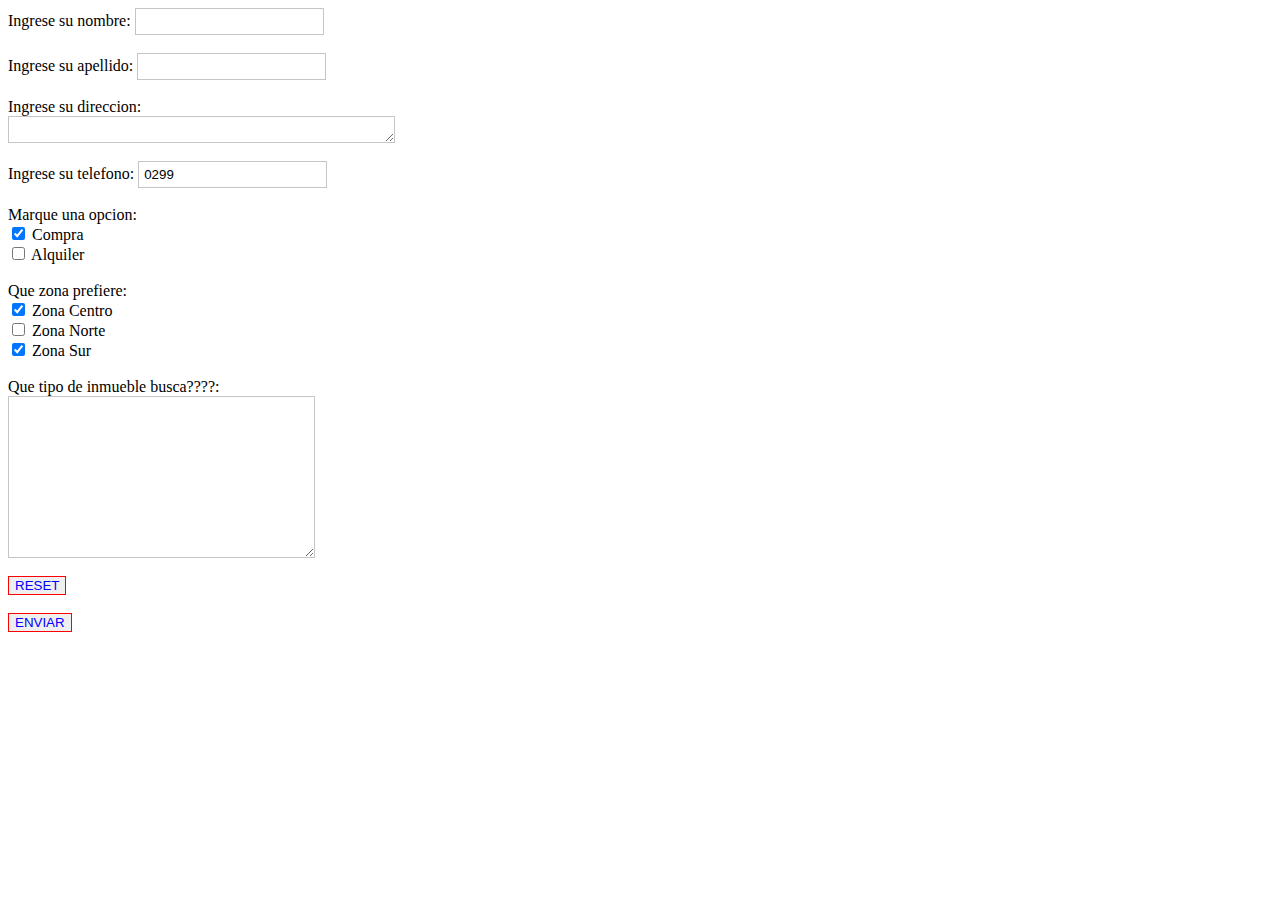
<file: Part2/Ejercicio13.html>
<html>
    <head><title>Inmobiliaria Formulario</title>
    <style>
        input[type="text"], textarea {
            border: 1px solid #c5c5c5;
            font-family: Arial, Helvetica, sans-serif;
            font-size: 12px solid #666666;
            padding: 5px;
        }
        input[type="reset"], input[type="submit"] {
            border: 1px solid red;
            font-family: 'Gill Sans', 'Gill Sans MT', Calibri, 'Trebuchet MS', sans-serif;
            color: blue;
        }
    </style>
    </head>
    <body>
        <form>
            Ingrese su nombre:
            <input type="text" name="nombre" maxlength="25"> <br> <br>
            Ingrese su apellido:
            <input type="text" name="apellido" maxlength="25"> <br> <br>
            Ingrese su direccion: <br>
            <textarea maxlength="30" rows="1" cols="45"></textarea> <br> <br>

            Ingrese su telefono:
            <input type="text" name="telefono" maxlength="15" value="0299"> <br> <br>
            Marque una opcion: <br>
            <input type="checkbox" name="compra" checked> Compra <br>
            <input type="checkbox" name="alquiler"> Alquiler <br> <br>

            Que zona prefiere: <br>
            <input type="checkbox" name="centro" checked> Zona Centro <br>
            <input type="checkbox" name="norte"> Zona Norte <br>
            <input type="checkbox" name="sur" checked> Zona Sur <Br> <br>
            
            Que tipo de inmueble busca????: <br>
            <textarea rows="10" cols="35"></textarea> <br> <BR>

            <input type="reset" name="reset" value="RESET"> <br> <BR>

            <input type="submit" name="enviar" value="ENVIAR"> <BR> <BR>



        </form> 
    </body>
</html>
</file>
<file: Part1/cssEj7.css>
h1 {
    font-family: Arial;
    font-size: xx-large;
    color: blue;
}
h2 {
    font-weight: bold;
}
p {
    font-style: italic;
}
</file>
<file: Part1/cssEj6.css>
.parrafoPar {
    font-style: italic;
    font-weight: bold;
}
.parrafoImpar {
    font-style: normal;
}
</file>
